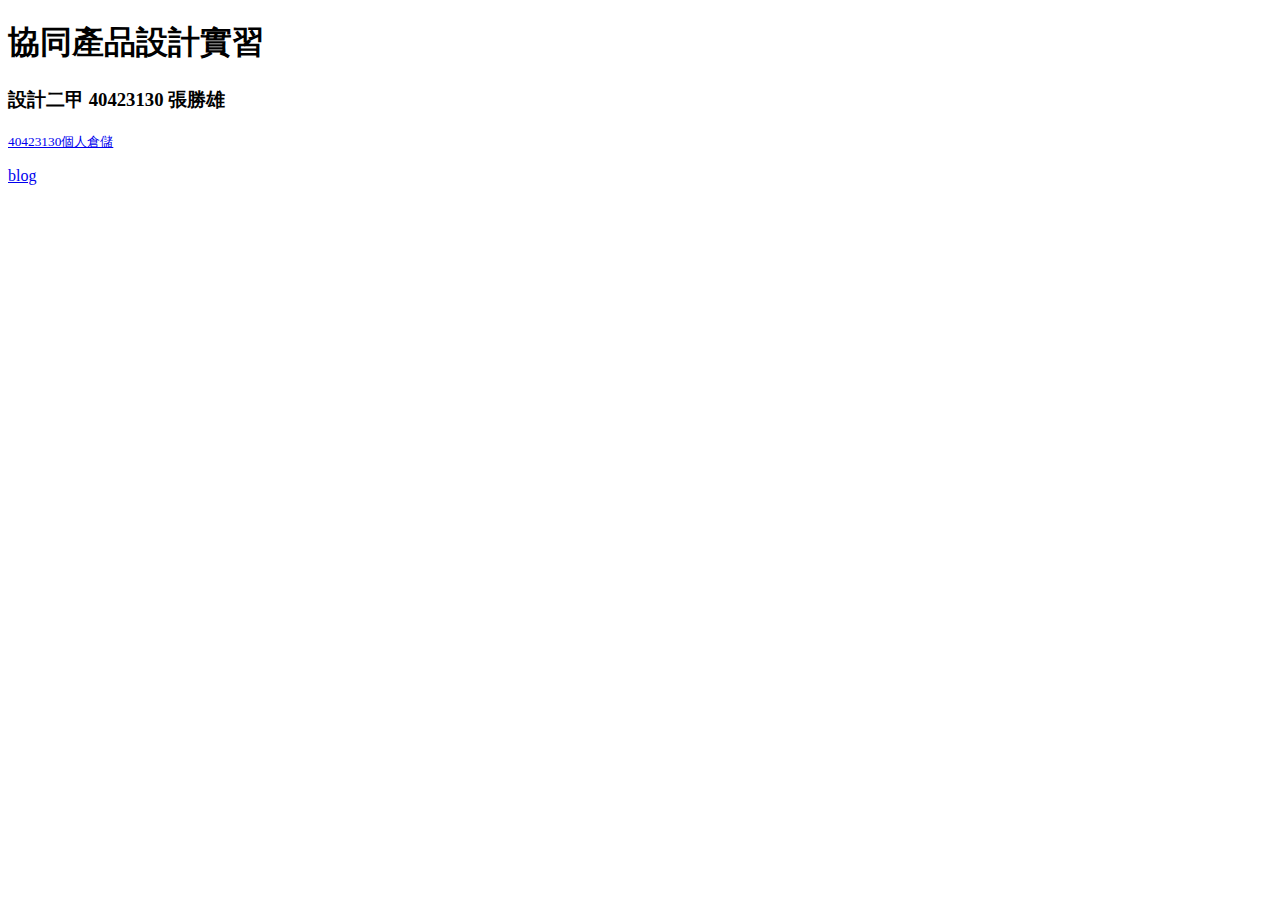
<file: index.html>
<!doctype html>
<html lang="en">

	<head>
		<meta charset="utf-8">

		<title>reveal.js – The HTML Presentation Framework</title>

		<meta name="description" content="A framework for easily creating beautiful presentations using HTML">
		<meta name="author" content="Hakim El Hattab">

		<meta name="apple-mobile-web-app-capable" content="yes">
		<meta name="apple-mobile-web-app-status-bar-style" content="black-translucent">

		<meta name="viewport" content="width=device-width, initial-scale=1.0, maximum-scale=1.0, user-scalable=no">

		<link rel="stylesheet" href="https://cad-lab.github.io/cadlab_data/reveal/css/reveal.css">
		<link rel="stylesheet" href="https://cad-lab.github.io/cadlab_data/reveal/css/theme/black.css" id="theme">

		<!-- Theme used for syntax highlighting of code -->
		<link rel="stylesheet" href="https://cad-lab.github.io/cadlab_data/reveal/lib/css/zenburn.css">

		<!-- Printing and PDF exports -->
		<script>
			var link = document.createElement( 'link' );
			link.rel = 'stylesheet';
			link.type = 'text/css';
			link.href = window.location.search.match( /print-pdf/gi ) ? 'https://cad-lab.github.io/cadlab_data/reveal/css/print/pdf.css' : 'https://cad-lab.github.io/cadlab_data/reveal/css/print/paper.css';
			document.getElementsByTagName( 'head' )[0].appendChild( link );
		</script>

		<!--[if lt IE 9]>
		<script src="https://cad-lab.github.io/cadlab_data/reveal/lib/js/html5shiv.js"></script>
		<![endif]-->
	</head>

	<body>

		<div class="reveal">

			<!-- Any section element inside of this container is displayed as a slide -->
			<div class="slides">
				<section>
					<h1>協同產品設計實習</h1>
					<h3>設計二甲 40423130 張勝雄</h3>
					<p>
						<small><a href="https://github.com/40423130/2017test">40423130個人倉儲</a></small>
	                                            </p><a href="blog/index.html">blog</a>
</section>
                
<section>
<section data-markdown>
    <script type="text/template">
# 第一週作業
<p>利用solvespace及onshape組裝四連桿機構</p>
    </script>
</section>


						
<section data-markdown>
    <script type="text/template">
# solvespace組裝影片
<iframe width="854" height="480" src="https://www.youtube.com/embed/MS36m5YZ5r0" frameborder="0" allowfullscreen></iframe>
    </script>
</section>

<section data-markdown>
    <script type="text/template">
    # 零件1
<iframe width="854" height="480" src="https://www.youtube.com/embed/KdGn9Vk2Y3Q" frameborder="0" allowfullscreen></iframe>
    </script>
</section>

<section data-markdown>
    <script type="text/template">
    # 零件2
<iframe width="854" height="480" src="https://www.youtube.com/embed/agERMm65t4I" frameborder="0" allowfullscreen></iframe>
    </script>
</section>

<section data-markdown>
    <script type="text/template">
    # 零件3
<iframe width="854" height="480" src="https://www.youtube.com/embed/Vd81zG3z4Ag" frameborder="0" allowfullscreen></iframe>
    </script>
</section>

<section data-markdown>
    <script type="text/template">
    # 組裝
<iframe width="854" height="480" src="https://www.youtube.com/embed/3G59oVs3deY" frameborder="0" allowfullscreen></iframe>
    </script>
</section>

<section data-markdown>
    <script type="text/template">
# onshape組裝影片
<iframe width="560" height="315" src="https://www.youtube.com/embed/trCu3BvHPzo" frameborder="0" allowfullscreen></iframe>
    </script>
</section>

<section data-markdown>
    <script type="text/template">
    # 零件1

<iframe width="560" height="315" src="https://www.youtube.com/embed/yNPBH_hhcEo" frameborder="0" allowfullscreen></iframe>
    </script>
</section>

<section data-markdown>
    <script type="text/template">
    # 零件2

<iframe width="560" height="315" src="https://www.youtube.com/embed/hwO4MloPLcI" frameborder="0" allowfullscreen></iframe>
    </script>
</section>

<section data-markdown>
    <script type="text/template">
    # 零件3

<iframe width="560" height="315" src="https://www.youtube.com/embed/-b6Rp2rDQ_o" frameborder="0" allowfullscreen></iframe>
    </script>
</section>

<section data-markdown>
    <script type="text/template">
    # 組裝

<iframe width="560" height="315" src="https://www.youtube.com/embed/b8soO9ZXbFg" frameborder="0" allowfullscreen></iframe>
    </script>
</section>

<section data-markdown>
    <script type="text/template">
    # 作業心得
    <p>第一個禮拜的作業讓我複習了上學期的solvespace,繪圖及組裝的功能,還有建立小組使用到submodule指令</p>


    </script>
</section>

</section>
<section>
<section data-markdown>
    <script type="text/template">
# 第二週作業
<p>利用solvespace組立及v-rep應用</p>
    </script>
</section>

<section data-markdown>
    <script type="text/template">
# solvespace組立


    </script>
</section>


<section data-markdown>
    <script type="text/template">
# 四連桿
<iframe width="854" height="480" src="https://www.youtube.com/embed/JyfUaK-SHQg" frameborder="0" allowfullscreen></iframe>
    </script>
</section>


<section data-markdown>
    <script type="text/template">
# 零件1
<iframe width="854" height="480" src="https://www.youtube.com/embed/sEXyVwsJGJc" frameborder="0" allowfullscreen></iframe>
    </script>
</section>

<section data-markdown>
    <script type="text/template">
# 零件2和3

<iframe width="854" height="480" src="https://www.youtube.com/embed/SPavDAAwHFk" frameborder="0" allowfullscreen></iframe>
    </script>
</section>

<section data-markdown>
    <script type="text/template">
# 零件組立

<iframe width="854" height="480" src="https://www.youtube.com/embed/0qARam5ELAU" frameborder="0" allowfullscreen></iframe>
    </script>
</section>

<section data-markdown>
    <script type="text/template">
# v-rep

<iframe width="854" height="480" src="https://www.youtube.com/embed/JHbMIws6cEM" frameborder="0" allowfullscreen></iframe>
    </script>
</section>

<section data-markdown>
    <script type="text/template">
# 更改stunnel設定檔ip位址

<iframe width="560" height="315" src="https://www.youtube.com/embed/pIBRekU8XjA" frameborder="0" allowfullscreen></iframe>
    </script>
</section>

<section data-markdown>
    <script type="text/template">
# 作業心得
<p>第二個禮拜增加了v-rep,將畫好的圖轉成stl格式,匯入v-rep,製作動畫,又可以學到新的東西</p>


    </script>
</section>

</section>
<section>
<section data-markdown>
    <script type="text/template">
# 第三週作業
<p>1.翻譯影片(14-6,2)</p>
<p>2.利用solvespace組立及v-rep轉入</p>
<p>3.利用onshape組立及v-rep轉入</p>
<p>4.Solvespace 輸入三角形頂點運動軌跡</p>
    </script>
</section>

<section data-markdown>
    <script type="text/template">
#翻譯影片(14-6)
<iframe width="560" height="315" src="https://www.youtube.com/embed/fTgaulekEZ4" frameborder="0" allowfullscreen></iframe>

    </script>
</section>

<section data-markdown>
    <script type="text/template">
#翻譯影片(2)
<iframe width="560" height="315" src="https://www.youtube.com/embed/WGAmkWxPiig" frameborder="0" allowfullscreen></iframe>

    </script>
</section>

<section data-markdown>
    <script type="text/template">
##翻譯心得
經過這一次的影片翻譯,多少有加強到我的英文能力
    </script>
</section>

<section data-markdown>
    <script type="text/template">
#利用solvespace組立及v-rep轉入



    </script>
</section>

<section data-markdown>
    <script type="text/template">
##零件1
<iframe width="854" height="480" src="https://www.youtube.com/embed/sEXyVwsJGJc" frameborder="0" allowfullscreen></iframe>

    </script>
</section>

<section data-markdown>
    <script type="text/template">
##零件2,3
<iframe width="854" height="480" src="https://www.youtube.com/embed/SPavDAAwHFk" frameborder="0" allowfullscreen></iframe>


    </script>
</section>

<section data-markdown>
    <script type="text/template">
##零件組立
<iframe width="854" height="480" src="https://www.youtube.com/embed/0qARam5ELAU" frameborder="0" allowfullscreen></iframe>

    </script>
</section>

<section data-markdown>
    <script type="text/template">
##轉入v-rep
<iframe width="560" height="315" src="https://www.youtube.com/embed/8ABdfhX57SU" frameborder="0" allowfullscreen></iframe>
    </script>
</section>


<section data-markdown>
    <script type="text/template">
##心得
這一個組合圖已經連續畫了三次,非常熟悉
    </script>
</section>

<section data-markdown>
    <script type="text/template">
#利用onshape組立及v-rep轉入
    </script>
</section>

<section data-markdown>
    <script type="text/template">
##零件1
<iframe width="560" height="315" src="https://www.youtube.com/embed/TlLcfHpxGBI" frameborder="0" allowfullscreen></iframe>

    </script>
</section>

<section data-markdown>
    <script type="text/template">
##零件2
<iframe width="560" height="315" src="https://www.youtube.com/embed/gfc1LwPM01Y" frameborder="0" allowfullscreen></iframe>

    </script>
</section>

<section data-markdown>
    <script type="text/template">
##零件3
<iframe width="560" height="315" src="https://www.youtube.com/embed/esgIznC3xHE" frameborder="0" allowfullscreen></iframe>

    </script>
</section>

<section data-markdown>
    <script type="text/template">
##零件組立
<iframe width="560" height="315" src="https://www.youtube.com/embed/ftIWICMserQ" frameborder="0" allowfullscreen></iframe>

    </script>
</section>

<section data-markdown>
    <script type="text/template">
##轉入v-rep
<iframe width="560" height="315" src="https://www.youtube.com/embed/vFEVL3lMo7Q" frameborder="0" allowfullscreen></iframe>
    </script>
</section>

<section data-markdown>
    <script type="text/template">
##心得
這一次有用onshape在畫過一次,可以增進畫圖能力,又可以練到組合件
    </script>
</section>



<section data-markdown>
    <script type="text/template">
#Solvespace 輸入三角形頂點運動軌跡


    </script>
</section>

   

<section data-markdown>
    <script type="text/template">
##加入三角形並顯示路徑
<iframe width="560" height="315" src="https://www.youtube.com/embed/yjVjBbcQcYA" frameborder="0" allowfullscreen></iframe>

    </script>
</section>

<section data-markdown>
    <script type="text/template">
##利用excel測試路徑是否正確
<iframe width="560" height="315" src="https://www.youtube.com/embed/ut16AlLI3is" frameborder="0" allowfullscreen></iframe>

    </script>
</section>

<section data-markdown>
    <script type="text/template">
##四連桿機構的運動模擬

    </script>
</section>

</section>
<section>
<section data-markdown>
    <script type="text/template">
# 第四週作業
<p>1. 各組利用網誌與簡報說明安裝或使用 Hyperworks 套件過程與心得 - 課程結束前, 希望能夠使用 Hyperworks 進行連桿機構零件的應力分析與機構運動模擬.
</p>

    </script>
</section>

<section data-markdown>
    <script type="text/template">
<p>2. 平面四連桿機構的運動路徑方程式推導與網際 2D 繪圖, 方程式推導以 sympy 完成, 而 2D 繪圖則以 Brython 在各組網誌中完成. 先了解如何推導四連桿機構的運動方程式, 然後在各組網誌中完成靜態繪圖與動態模擬.

</p>
<p>3. 為各班各組在 https://mde2a2.kmol.info 主機上建立 cdbg1(完成後可直接連結至 cdbg1 倉儲, 交由組長管理) ~ cdbg8, 以及 cdag1 ~ cdag8 等線上 Fossil SCM 倉儲, 用來管理各組協同產品設計實習過程中的純文件檔案 (例如?).

</p>
<p>4.單連桿製作及導入v-rep</p>
    </script>
</section>

<section data-markdown>
    <script type="text/template">
##HYPERWORKS安裝心得
<p>我覺得這個軟體看起來功能非常強大,但是,下載的步驟真的是非常的繁雜,同一個帳號不但沒辦法同時下載HYPERWORK及套件,每當安裝一個新套件我都要再重新輸入資訊,光是這點,就覺得非常的繁雜.</p>
    </script>
</section>

<section data-markdown>
    <script type="text/template">
##HYPERWORK安裝完成開啟影片
<iframe width="560" height="315" src="https://www.youtube.com/embed/Cnwr_1R02O8" frameborder="0" allowfullscreen></iframe>
    </script>
</section>

<section data-markdown>
    <script type="text/template">
##SOLIDTHINKING下載安裝影片1
<iframe width="560" height="315" src="https://www.youtube.com/embed/Pi-yj1aOYIY" frameborder="0" allowfullscreen></iframe>
    </script>
</section>

<section data-markdown>
    <script type="text/template">
##SOLIDTHINKING下載安裝影片2
<iframe width="560" height="315" src="https://www.youtube.com/embed/NUZcSrdiZ3Q" frameborder="0" allowfullscreen></iframe>
    </script>
</section>

<section data-markdown>
    <script type="text/template">
##SOLIDTHINKING下載安裝影片3
<iframe width="560" height="315" src="https://www.youtube.com/embed/N5pdNQoJXQM" frameborder="0" allowfullscreen></iframe>
    </script>
</section>

<section data-markdown>
    <script type="text/template">
##FEKO下載安裝影片

    </script>
</section>

<section data-markdown>
    <script type="text/template">
##四連桿機構的運動路徑方程式推導
<p>PLLP 方程式推導</p>
<p>已知 Point a, Length ac, Length cb 與 Point b, 求 c 點座標.</p>

    </script>
</section>

<section data-markdown>
    <script type="text/template">
PLLP
from sympy import symbols, sqrt, solve, cos, sin, Abs

 inputs
ax, ay, bx, by, ac, cb = symbols('ax ay bx by ac cb')
intermediate variables
ab, dab, bac, degree= symbols('ab dab bac degree')
ad, bd = symbols('ad bd')
outputs
cx, cy = symbols('cx cy')
從 a, b 點座標求 ab
ab = sqrt((ax-bx)**2+(ay-by)**2)
從三角形已知三邊長, 求解 cx, cy
data = solve([ac**2-((ax-cx)**2+(ay-cy)**2), cb**2-((cx-bx)**2+(cy-by)**2)], [cx, cy])
第1組解
print("cx = ", data[0][0])
print("cy = ", data[0][1])
第2組解
print("cx = ", data[1][0])
print("cy = ", data[1][1])
</pre>
    </script>
</section>

<section data-markdown>
    <script type="text/template">

<p>數值分析驗證程式碼:</p>
<pre class="brush: python">
from math import pi, cos, sin, sqrt, acos

radian = 180/pi
degree = pi/180

PLAP
def plap(ax, ay, ac, bac, bx, by, pos):
    if pos == 0:
        cx= ac*cos(bac - acos((ax**2 - 2*ax*bx + ay**2 - 2*ay*by + bx**2 + by**2 + abs(ax - bx)**2 - abs(ay - by)**2)/(2*sqrt(ax**2 - 2*ax*bx + ay**2 - 2*ay*by + bx**2 + by**2)*abs(ax - bx)))) + ax 
        cy= ac*sin(bac - acos((ax**2 - 2*ax*bx + ay**2 - 2*ay*by + bx**2 + by**2 + abs(ax - bx)**2 - abs(ay - by)**2)/(2*sqrt(ax**2 - 2*ax*bx + ay**2 - 2*ay*by + bx**2 + by**2)*abs(ax - bx)))) + ay
    else:
        cx= ac*cos(bac + acos((ax**2 - 2*ax*bx + ay**2 - 2*ay*by + bx**2 + by**2 + abs(ax - bx)**2 - abs(ay - by)**2)/(2*sqrt(ax**2 - 2*ax*bx + ay**2 - 2*ay*by + bx**2 + by**2)*abs(ax - bx)))) + ax 
        cy= ac*sin(bac + acos((ax**2 - 2*ax*bx + ay**2 - 2*ay*by + bx**2 + by**2 + abs(ax - bx)**2 - abs(ay - by)**2)/(2*sqrt(ax**2 - 2*ax*bx + ay**2 - 2*ay*by + bx**2 + by**2)*abs(ax - bx)))) + ay
    return cx, cy
</pre>
    </script>
</section>



    <section data-markdown>
    <script type="text/template">
##線上 Fossil SCM 倉儲
<a href="https://mde2a2.kmol.info/cdag1/home">cdag1</a>
<p>線上倉儲可儲存三種不同格式的檔案</p>
<p>第一種:Fossil Wiki</p>
<p>Fossil 是一個分散式版本控制系統、缺陷跟蹤管理系統以及在軟體開發中使用的wiki軟體伺服器，它由D.理察·希普建立</p>


    </script>
</section>

  <section data-markdown>
    <script type="text/template">
<p>第二種:Markdown</p>
<p>Markdown的目標是實現「易讀易寫」。

不過最需要強調的便是它的可讀性。一份使用Markdown格式撰寫的文件應該可以直接以純文字發佈，並且看起來不會像是由許多標籤或是格式指令所構成。Markdown語法受到一些既有text-to-HTML格式的影響，包括Setext、atx、Textile、reStructuredText、Grutatext 和 EtText，然而最大靈感來源其實是純文字的電子郵件格式。</p>

<p>第三種:plain text(純文本)</p>
<p>在計算中，純文本是僅表示可讀材料的字符但不表示其圖形表示的數據（例如文件內容），也不表示其他對象（圖像等）</p>

    </script>
</section>

    <section data-markdown>
    <script type="text/template">
##4.單連桿製作及導入v-rep
    </script>
</section>


    <section data-markdown>
    <script type="text/template">
##零件1
<iframe width="560" height="315" src="https://www.youtube.com/embed/Qw4bFaqjJl8" frameborder="0" allowfullscreen></iframe>

    </script>
</section>

<section data-markdown>
    <script type="text/template">
##零件2
<iframe width="560" height="315" src="https://www.youtube.com/embed/H6ZyaANnQ54" frameborder="0" allowfullscreen></iframe>

    </script>
</section>

<section data-markdown>
    <script type="text/template">
##零件3
<iframe width="560" height="315" src="https://www.youtube.com/embed/kOu4sZxYLz0" frameborder="0" allowfullscreen></iframe>
    </script>
</section>

<section data-markdown>
    <script type="text/template">
##組裝
<iframe width="560" height="315" src="https://www.youtube.com/embed/-Kw6ompX-kA" frameborder="0" allowfullscreen></iframe>
    </script>
</section>

<section data-markdown>
    <script type="text/template">
##導入v-rep
<iframe width="560" height="315" src="https://www.youtube.com/embed/z0dhDgHypa4" frameborder="0" allowfullscreen></iframe>
    </script>
</section>

<section data-markdown>
    <script type="text/template">
##單連桿模擬
<iframe width="560" height="315" src="https://www.youtube.com/embed/-d8hD60AhXk" frameborder="0" allowfullscreen></iframe>
    </script>
</section>

</section>
<section>
<section data-markdown>
    <script type="text/template">
# 第五週作業
<p>單連桿運動設定</p>

    </script>
</section>

<section data-markdown>
    <script type="text/template">
##單連桿模擬
<iframe width="560" height="315" src="https://www.youtube.com/embed/-d8hD60AhXk" frameborder="0" allowfullscreen></iframe>
    </script>
</section>

<section data-markdown>
    <script type="text/template">
##心得:一開始在看老師做的單連桿運動,覺得很沒有頭緒,後來自己做過以後,其實好像不會很難.
  </script>
</section>

</section>
<section>
<section data-markdown>
    <script type="text/template">
# 第六週作業
<p>1.利用onshape畫出四連桿以及八連桿</p>
<p>2.將畫好的零件利用v-rep做連桿動作模擬</p>

 </script>
</section>

<section data-markdown>
    <script type="text/template">
##利用onshape畫出四連桿
  </script>
</section>


<section data-markdown>
    <script type="text/template">
##四連桿零件繪製
<iframe width="854" height="480" src="https://www.youtube.com/embed/10anXFJEKFU" frameborder="0" allowfullscreen></iframe>
  </script>
</section>

<section data-markdown>
    <script type="text/template">
##四連桿零件組合
<iframe width="854" height="480" src="https://www.youtube.com/embed/ROYOwp8YztU" frameborder="0" allowfullscreen></iframe>
  </script>
</section>

<section data-markdown>
    <script type="text/template">
##四連桿動作模擬
<iframe width="854" height="480" src="https://www.youtube.com/embed/eLmBwPT2byk" frameborder="0" allowfullscreen></iframe>
  </script>
</section>

<section data-markdown>
    <script type="text/template">
##八連桿零件繪製(1)
<iframe width="854" height="480" src="https://www.youtube.com/embed/SKmf8IC9Qg8" frameborder="0" allowfullscreen></iframe>
  </script>
</section>

<section data-markdown>
    <script type="text/template">
##八連桿零件繪製(2)
<iframe width="854" height="480" src="https://www.youtube.com/embed/bviJHLS75N0" frameborder="0" allowfullscreen></iframe>
  </script>
</section>

<section data-markdown>
    <script type="text/template">
##八連桿零件組合
<iframe width="854" height="480" src="https://www.youtube.com/embed/zklviILio1k" frameborder="0" allowfullscreen></iframe>
  </script>
</section>

<section data-markdown>
    <script type="text/template">
##八連桿動作模擬
<iframe width="854" height="480" src="https://www.youtube.com/embed/In2eRi1z6to" frameborder="0" allowfullscreen></iframe>
  </script>
</section>

<section data-markdown>
    <script type="text/template">
##心得
<p>在繪製八連桿及組合的時候花了非常多的時間,尤其是利用v-rep做動作模擬的時候經過很嘟的失敗才將連桿動作模擬調整好,最困難的部份我覺得是八連桿在調整各個桿件中的位置,一個調整不好可能會讓桿件整個失靈.</p>

  </script>
</section>







				
                              
				

					
				
			</div>

		</div>

		<script src="https://cad-lab.github.io/cadlab_data/reveal/lib/js/head.min.js"></script>
		<script src="https://cad-lab.github.io/cadlab_data/reveal/js/reveal.js"></script>

		<script>

			// More info https://github.com/hakimel/reveal.js#configuration
			Reveal.initialize({
				controls: true,
				progress: true,
				history: true,
				center: true,

				transition: 'slide', // none/fade/slide/convex/concave/zoom

				// More info https://github.com/hakimel/reveal.js#dependencies
				dependencies: [
					{ src: 'https://cad-lab.github.io/cadlab_data/reveal/lib/js/classList.js', condition: function() { return !document.body.classList; } },
					{ src: 'https://cad-lab.github.io/cadlab_data/reveal/plugin/markdown/marked.js', condition: function() { return !!document.querySelector( '[data-markdown]' ); } },
					{ src: 'https://cad-lab.github.io/cadlab_data/reveal/plugin/markdown/markdown.js', condition: function() { return !!document.querySelector( '[data-markdown]' ); } },
					{ src: 'https://cad-lab.github.io/cadlab_data/reveal/plugin/highlight/highlight.js', async: true, callback: function() { hljs.initHighlightingOnLoad(); } },
					{ src: 'https://cad-lab.github.io/cadlab_data/reveal/plugin/zoom-js/zoom.js', async: true },
					{ src: 'https://cad-lab.github.io/cadlab_data/reveal/plugin/notes/notes.js', async: true }
				]
			});

		</script>

	</body>
</html>
</file>
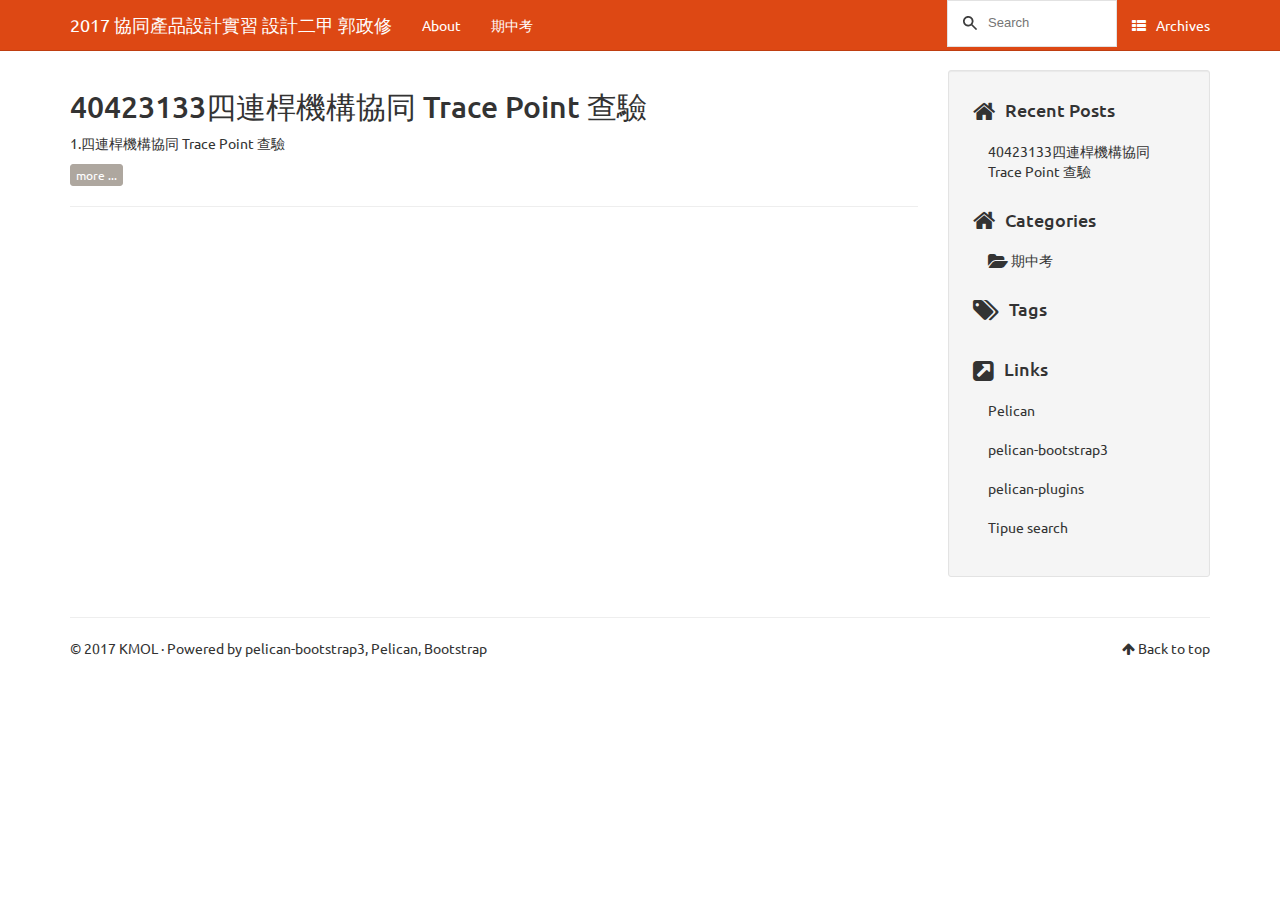
<file: blog/index.html>
<!DOCTYPE html>
<html lang="en"
>
<head>
    <title>2017 協同產品設計實習 設計二甲 郭政修</title>
    <!-- Using the latest rendering mode for IE -->
    <meta http-equiv="X-UA-Compatible" content="IE=edge">
    <meta charset="utf-8">
    <meta name="viewport" content="width=device-width, initial-scale=1.0">




<style type="text/css">

/*some stuff for output/input prompts*/
div.cell{border:1px solid transparent;display:-webkit-box;-webkit-box-orient:vertical;-webkit-box-align:stretch;display:-moz-box;-moz-box-orient:vertical;-moz-box-align:stretch;display:box;box-orient:vertical;box-align:stretch;display:flex;flex-direction:column;align-items:stretch}div.cell.selected{border-radius:4px;border:thin #ababab solid}
div.cell.edit_mode{border-radius:4px;border:thin #008000 solid}
div.cell{width:100%;padding:5px 5px 5px 0;margin:0;outline:none}
div.prompt{min-width:11ex;padding:.4em;margin:0;font-family:monospace;text-align:right;line-height:1.21429em}
@media (max-width:480px){div.prompt{text-align:left}}div.inner_cell{display:-webkit-box;-webkit-box-orient:vertical;-webkit-box-align:stretch;display:-moz-box;-moz-box-orient:vertical;-moz-box-align:stretch;display:box;box-orient:vertical;box-align:stretch;display:flex;flex-direction:column;align-items:stretch;-webkit-box-flex:1;-moz-box-flex:1;box-flex:1;flex:1}
div.input_area{border:1px solid #cfcfcf;border-radius:4px;background:#f7f7f7;line-height:1.21429em}
div.prompt:empty{padding-top:0;padding-bottom:0}
div.input{page-break-inside:avoid;display:-webkit-box;-webkit-box-orient:horizontal;-webkit-box-align:stretch;display:-moz-box;-moz-box-orient:horizontal;-moz-box-align:stretch;display:box;box-orient:horizontal;box-align:stretch;}
div.inner_cell{width:90%;}
div.input_area{border:1px solid #cfcfcf;border-radius:4px;background:#f7f7f7;}
div.input_prompt{color:navy;border-top:1px solid transparent;}
div.output_wrapper{margin-top:5px;position:relative;display:-webkit-box;-webkit-box-orient:vertical;-webkit-box-align:stretch;display:-moz-box;-moz-box-orient:vertical;-moz-box-align:stretch;display:box;box-orient:vertical;box-align:stretch;width:100%;}
div.output_scroll{height:24em;width:100%;overflow:auto;border-radius:4px;-webkit-box-shadow:inset 0 2px 8px rgba(0, 0, 0, 0.8);-moz-box-shadow:inset 0 2px 8px rgba(0, 0, 0, 0.8);box-shadow:inset 0 2px 8px rgba(0, 0, 0, 0.8);}
div.output_collapsed{margin:0px;padding:0px;display:-webkit-box;-webkit-box-orient:vertical;-webkit-box-align:stretch;display:-moz-box;-moz-box-orient:vertical;-moz-box-align:stretch;display:box;box-orient:vertical;box-align:stretch;width:100%;}
div.out_prompt_overlay{height:100%;padding:0px 0.4em;position:absolute;border-radius:4px;}
div.out_prompt_overlay:hover{-webkit-box-shadow:inset 0 0 1px #000000;-moz-box-shadow:inset 0 0 1px #000000;box-shadow:inset 0 0 1px #000000;background:rgba(240, 240, 240, 0.5);}
div.output_prompt{color:darkred;}

a.anchor-link:link{text-decoration:none;padding:0px 20px;visibility:hidden;}
h1:hover .anchor-link,h2:hover .anchor-link,h3:hover .anchor-link,h4:hover .anchor-link,h5:hover .anchor-link,h6:hover .anchor-link{visibility:visible;}
/* end stuff for output/input prompts*/


.highlight-ipynb .hll { background-color: #ffffcc }
.highlight-ipynb  { background: #f8f8f8; }
.highlight-ipynb .c { color: #408080; font-style: italic } /* Comment */
.highlight-ipynb .err { border: 1px solid #FF0000 } /* Error */
.highlight-ipynb .k { color: #008000; font-weight: bold } /* Keyword */
.highlight-ipynb .o { color: #666666 } /* Operator */
.highlight-ipynb .cm { color: #408080; font-style: italic } /* Comment.Multiline */
.highlight-ipynb .cp { color: #BC7A00 } /* Comment.Preproc */
.highlight-ipynb .c1 { color: #408080; font-style: italic } /* Comment.Single */
.highlight-ipynb .cs { color: #408080; font-style: italic } /* Comment.Special */
.highlight-ipynb .gd { color: #A00000 } /* Generic.Deleted */
.highlight-ipynb .ge { font-style: italic } /* Generic.Emph */
.highlight-ipynb .gr { color: #FF0000 } /* Generic.Error */
.highlight-ipynb .gh { color: #000080; font-weight: bold } /* Generic.Heading */
.highlight-ipynb .gi { color: #00A000 } /* Generic.Inserted */
.highlight-ipynb .go { color: #888888 } /* Generic.Output */
.highlight-ipynb .gp { color: #000080; font-weight: bold } /* Generic.Prompt */
.highlight-ipynb .gs { font-weight: bold } /* Generic.Strong */
.highlight-ipynb .gu { color: #800080; font-weight: bold } /* Generic.Subheading */
.highlight-ipynb .gt { color: #0044DD } /* Generic.Traceback */
.highlight-ipynb .kc { color: #008000; font-weight: bold } /* Keyword.Constant */
.highlight-ipynb .kd { color: #008000; font-weight: bold } /* Keyword.Declaration */
.highlight-ipynb .kn { color: #008000; font-weight: bold } /* Keyword.Namespace */
.highlight-ipynb .kp { color: #008000 } /* Keyword.Pseudo */
.highlight-ipynb .kr { color: #008000; font-weight: bold } /* Keyword.Reserved */
.highlight-ipynb .kt { color: #B00040 } /* Keyword.Type */
.highlight-ipynb .m { color: #666666 } /* Literal.Number */
.highlight-ipynb .s { color: #BA2121 } /* Literal.String */
.highlight-ipynb .na { color: #7D9029 } /* Name.Attribute */
.highlight-ipynb .nb { color: #008000 } /* Name.Builtin */
.highlight-ipynb .nc { color: #0000FF; font-weight: bold } /* Name.Class */
.highlight-ipynb .no { color: #880000 } /* Name.Constant */
.highlight-ipynb .nd { color: #AA22FF } /* Name.Decorator */
.highlight-ipynb .ni { color: #999999; font-weight: bold } /* Name.Entity */
.highlight-ipynb .ne { color: #D2413A; font-weight: bold } /* Name.Exception */
.highlight-ipynb .nf { color: #0000FF } /* Name.Function */
.highlight-ipynb .nl { color: #A0A000 } /* Name.Label */
.highlight-ipynb .nn { color: #0000FF; font-weight: bold } /* Name.Namespace */
.highlight-ipynb .nt { color: #008000; font-weight: bold } /* Name.Tag */
.highlight-ipynb .nv { color: #19177C } /* Name.Variable */
.highlight-ipynb .ow { color: #AA22FF; font-weight: bold } /* Operator.Word */
.highlight-ipynb .w { color: #bbbbbb } /* Text.Whitespace */
.highlight-ipynb .mf { color: #666666 } /* Literal.Number.Float */
.highlight-ipynb .mh { color: #666666 } /* Literal.Number.Hex */
.highlight-ipynb .mi { color: #666666 } /* Literal.Number.Integer */
.highlight-ipynb .mo { color: #666666 } /* Literal.Number.Oct */
.highlight-ipynb .sb { color: #BA2121 } /* Literal.String.Backtick */
.highlight-ipynb .sc { color: #BA2121 } /* Literal.String.Char */
.highlight-ipynb .sd { color: #BA2121; font-style: italic } /* Literal.String.Doc */
.highlight-ipynb .s2 { color: #BA2121 } /* Literal.String.Double */
.highlight-ipynb .se { color: #BB6622; font-weight: bold } /* Literal.String.Escape */
.highlight-ipynb .sh { color: #BA2121 } /* Literal.String.Heredoc */
.highlight-ipynb .si { color: #BB6688; font-weight: bold } /* Literal.String.Interpol */
.highlight-ipynb .sx { color: #008000 } /* Literal.String.Other */
.highlight-ipynb .sr { color: #BB6688 } /* Literal.String.Regex */
.highlight-ipynb .s1 { color: #BA2121 } /* Literal.String.Single */
.highlight-ipynb .ss { color: #19177C } /* Literal.String.Symbol */
.highlight-ipynb .bp { color: #008000 } /* Name.Builtin.Pseudo */
.highlight-ipynb .vc { color: #19177C } /* Name.Variable.Class */
.highlight-ipynb .vg { color: #19177C } /* Name.Variable.Global */
.highlight-ipynb .vi { color: #19177C } /* Name.Variable.Instance */
.highlight-ipynb .il { color: #666666 } /* Literal.Number.Integer.Long */
</style>

<style type="text/css">
/* Overrides of notebook CSS for static HTML export */
div.entry-content {
  overflow: visible;
  padding: 8px;
}
.input_area {
  padding: 0.2em;
}

a.heading-anchor {
 white-space: normal;
}

.rendered_html
code {
 font-size: .8em;
}

pre.ipynb {
  color: black;
  background: #f7f7f7;
  border: none;
  box-shadow: none;
  margin-bottom: 0;
  padding: 0;
  margin: 0px;
  font-size: 13px;
}

/* remove the prompt div from text cells */
div.text_cell .prompt {
    display: none;
}

/* remove horizontal padding from text cells, */
/* so it aligns with outer body text */
div.text_cell_render {
    padding: 0.5em 0em;
}

img.anim_icon{padding:0; border:0; vertical-align:middle; -webkit-box-shadow:none; -box-shadow:none}
</style>

<script src="http://cdn.mathjax.org/mathjax/latest/MathJax.js?config=TeX-AMS_HTML" type="text/javascript"></script>
<script type="text/javascript">
init_mathjax = function() {
    if (window.MathJax) {
        // MathJax loaded
        MathJax.Hub.Config({
            tex2jax: {
                inlineMath: [ ['$','$'], ["\\(","\\)"] ],
                displayMath: [ ['$$','$$'], ["\\[","\\]"] ]
            },
            displayAlign: 'left', // Change this to 'center' to center equations.
            "HTML-CSS": {
                styles: {'.MathJax_Display': {"margin": 0}}
            }
        });
        MathJax.Hub.Queue(["Typeset",MathJax.Hub]);
    }
}
init_mathjax();
</script>

<link rel="canonical" href=".">
        <meta name="author" content="KMOL" />

    <!-- Open Graph tags -->
        <meta property="og:site_name" content="2017 協同產品設計實習 設計二甲 郭政修" />
        <meta property="og:type" content="website"/>
        <meta property="og:title" content="2017 協同產品設計實習 設計二甲 郭政修"/>
        <meta property="og:url" content="."/>
        <meta property="og:description" content="2017 協同產品設計實習 設計二甲 郭政修"/>


    <!-- Bootstrap -->
        <link rel="stylesheet" href="./theme/css/bootstrap.united.min.css" type="text/css"/>
    <link href="./theme/css/font-awesome.min.css" rel="stylesheet">

    <link href="./theme/css/pygments/monokai.css" rel="stylesheet">
    <link href="./theme/tipuesearch/tipuesearch.css" rel="stylesheet">
    <link rel="stylesheet" href="./theme/css/style.css" type="text/css"/>

        <link href="./feeds/all.atom.xml" type="application/atom+xml" rel="alternate"
              title="2017 協同產品設計實習 設計二甲 郭政修 ATOM Feed"/>

<script type="text/javascript" src="http://coursemdetw.github.io/project_site_files/files/syntaxhighlighter/shCore.js"></script>
<script type="text/javascript" src="http://coursemdetw.github.io/project_site_files/files/syntaxhighlighter/shBrushJScript.js"></script>
<script type="text/javascript" src="http://coursemdetw.github.io/project_site_files/files/syntaxhighlighter/shBrushJava.js"></script>
<script type="text/javascript" src="http://coursemdetw.github.io/project_site_files/files/syntaxhighlighter/shBrushPython.js"></script>
<script type="text/javascript" src="http://coursemdetw.github.io/project_site_files/files/syntaxhighlighter/shBrushSql.js"></script>
<script type="text/javascript" src="http://coursemdetw.github.io/project_site_files/files/syntaxhighlighter/shBrushXml.js"></script>
<script type="text/javascript" src="http://coursemdetw.github.io/project_site_files/files/syntaxhighlighter/shBrushPhp.js"></script>
<script type="text/javascript" src="http://coursemdetw.github.io/project_site_files/files/syntaxhighlighter/shBrushCpp.js"></script>
<script type="text/javascript" src="http://coursemdetw.github.io/project_site_files/files/syntaxhighlighter/shBrushCss.js"></script>
<script type="text/javascript" src="http://coursemdetw.github.io/project_site_files/files/syntaxhighlighter/shBrushCSharp.js"></script>
<script type="text/javascript" src="http://coursemdetw.github.io/project_site_files/files/syntaxhighlighter/shBrushBash.js"></script>
<script type='text/javascript'>
	(function(){
		var corecss = document.createElement('link');
		var themecss = document.createElement('link');
		var corecssurl = "http://chiamingyen.github.io/kmolab_data/files/syntaxhighlighter/css/shCore.css";
		if ( corecss.setAttribute ) {
				corecss.setAttribute( "rel", "stylesheet" );
				corecss.setAttribute( "type", "text/css" );
				corecss.setAttribute( "href", corecssurl );
		} else {
				corecss.rel = "stylesheet";
				corecss.href = corecssurl;
		}
		document.getElementsByTagName("head")[0].insertBefore( corecss, document.getElementById("syntaxhighlighteranchor") );
		var themecssurl = "http://chiamingyen.github.io/kmolab_data/files/syntaxhighlighter/css/shThemeDefault.css?ver=3.0.9b";
		if ( themecss.setAttribute ) {
				themecss.setAttribute( "rel", "stylesheet" );
				themecss.setAttribute( "type", "text/css" );
				themecss.setAttribute( "href", themecssurl );
		} else {
				themecss.rel = "stylesheet";
				themecss.href = themecssurl;
		}
		//document.getElementById("syntaxhighlighteranchor").appendChild(themecss);
		document.getElementsByTagName("head")[0].insertBefore( themecss, document.getElementById("syntaxhighlighteranchor") );
	})();
	SyntaxHighlighter.config.strings.expandSource = '+ expand source';
	SyntaxHighlighter.config.strings.help = '?';
	SyntaxHighlighter.config.strings.alert = 'SyntaxHighlighter\n\n';
	SyntaxHighlighter.config.strings.noBrush = 'Can\'t find brush for: ';
	SyntaxHighlighter.config.strings.brushNotHtmlScript = 'Brush wasn\'t configured for html-script option: ';
	SyntaxHighlighter.defaults['pad-line-numbers'] = false;
	SyntaxHighlighter.defaults['toolbar'] = false;
	SyntaxHighlighter.all();
</script>

</head>
<body>

<div class="navbar navbar-default navbar-fixed-top" role="navigation">
	<div class="container">
        <div class="navbar-header">
            <button type="button" class="navbar-toggle" data-toggle="collapse" data-target=".navbar-ex1-collapse">
                <span class="sr-only">Toggle navigation</span>
                <span class="icon-bar"></span>
                <span class="icon-bar"></span>
                <span class="icon-bar"></span>
            </button>
            <a href="./" class="navbar-brand">
2017 協同產品設計實習 設計二甲 郭政修            </a>
        </div>
        <div class="collapse navbar-collapse navbar-ex1-collapse">
            <ul class="nav navbar-nav">
                         <li><a href="./pages/about/">
                             About
                          </a></li>
                        <li >
                            <a href="./category/qi-zhong-kao.html">期中考</a>
                        </li>
            </ul>
            <ul class="nav navbar-nav navbar-right">
              <li><span>
                <form class="navbar-search" action="./search.html">
                  <input type="text" class="search-query" placeholder="Search" name="q" id="tipue_search_input" required>
                </form></span>
              </li>
              <li><a href="./archives.html"><i class="fa fa-th-list"></i><span class="icon-label">Archives</span></a></li>
            </ul>
        </div>
        <!-- /.navbar-collapse -->
    </div>
</div> <!-- /.navbar -->
<!-- Banner -->
<!-- End Banner -->
<div class="container">
    <div class="row">
        <div class="col-sm-9">

            <article>
                <h2><a href="./40423133si-lian-gan-ji-gou-xie-tong-trace-point-cha-yan.html">40423133四連桿機構協同 Trace Point 查驗</a></h2>
                <div class="summary"><p>1.四連桿機構協同 Trace Point 查驗</p>

                    <a class="btn btn-default btn-xs" href="./40423133si-lian-gan-ji-gou-xie-tong-trace-point-cha-yan.html">more ...</a>
                </div>
            </article>
            <hr/>

        </div>
        <div class="col-sm-3" id="sidebar">
            <aside>

<section class="well well-sm">
    <ul class="list-group list-group-flush">

            <li class="list-group-item"><h4><i class="fa fa-home fa-lg"></i><span class="icon-label">Recent Posts</span></h4>
                <ul class="list-group" id="recentposts">
                    <li class="list-group-item">
                        <a href="./40423133si-lian-gan-ji-gou-xie-tong-trace-point-cha-yan.html">
                            40423133四連桿機構協同 Trace Point 查驗
                        </a>
                    </li>
                </ul>
            </li>

            <li class="list-group-item"><a href="./categories.html"><h4><i class="fa fa-home fa-lg"></i><span class="icon-label">Categories</span></h4></a>
                <ul class="list-group" id="categories">
                    <li class="list-group-item">
                        <a href="./category/qi-zhong-kao.html">
                            <i class="fa fa-folder-open fa-lg"></i> 期中考
                        </a>
                    </li>
                </ul>
            </li>

            <li class="list-group-item"><a href="./tags.html"><h4><i class="fa fa-tags fa-lg"></i><span class="icon-label">Tags</span></h4></a>
                <ul class="list-group list-inline tagcloud" id="tags">
                </ul>
            </li>
    <li class="list-group-item"><h4><i class="fa fa-external-link-square fa-lg"></i><span class="icon-label">Links</span></h4>
      <ul class="list-group" id="links">
        <li class="list-group-item">
            <a href="http://getpelican.com/" target="_blank">
                Pelican
            </a>
        </li>
        <li class="list-group-item">
            <a href="https://github.com/DandyDev/pelican-bootstrap3/" target="_blank">
                pelican-bootstrap3
            </a>
        </li>
        <li class="list-group-item">
            <a href="https://github.com/getpelican/pelican-plugins" target="_blank">
                pelican-plugins
            </a>
        </li>
        <li class="list-group-item">
            <a href="https://github.com/Tipue/Tipue-Search" target="_blank">
                Tipue search
            </a>
        </li>
      </ul>
    </li>
    </ul>
</section>
            </aside>
        </div>
    </div>
</div>
<footer>
   <div class="container">
      <hr>
      <div class="row">
         <div class="col-xs-10">&copy; 2017 KMOL
            &middot; Powered by <a href="https://github.com/DandyDev/pelican-bootstrap3" target="_blank">pelican-bootstrap3</a>,
            <a href="http://docs.getpelican.com/" target="_blank">Pelican</a>,
            <a href="http://getbootstrap.com" target="_blank">Bootstrap</a>         </div>
         <div class="col-xs-2"><p class="pull-right"><i class="fa fa-arrow-up"></i> <a href="#">Back to top</a></p></div>
      </div>
   </div>
</footer>
<script src="./theme/js/jquery.min.js"></script>

<!-- Include all compiled plugins (below), or include individual files as needed -->
<script src="./theme/js/bootstrap.min.js"></script>

<!-- Enable responsive features in IE8 with Respond.js (https://github.com/scottjehl/Respond) -->
<script src="./theme/js/respond.min.js"></script>


</body>
</html>
</file>
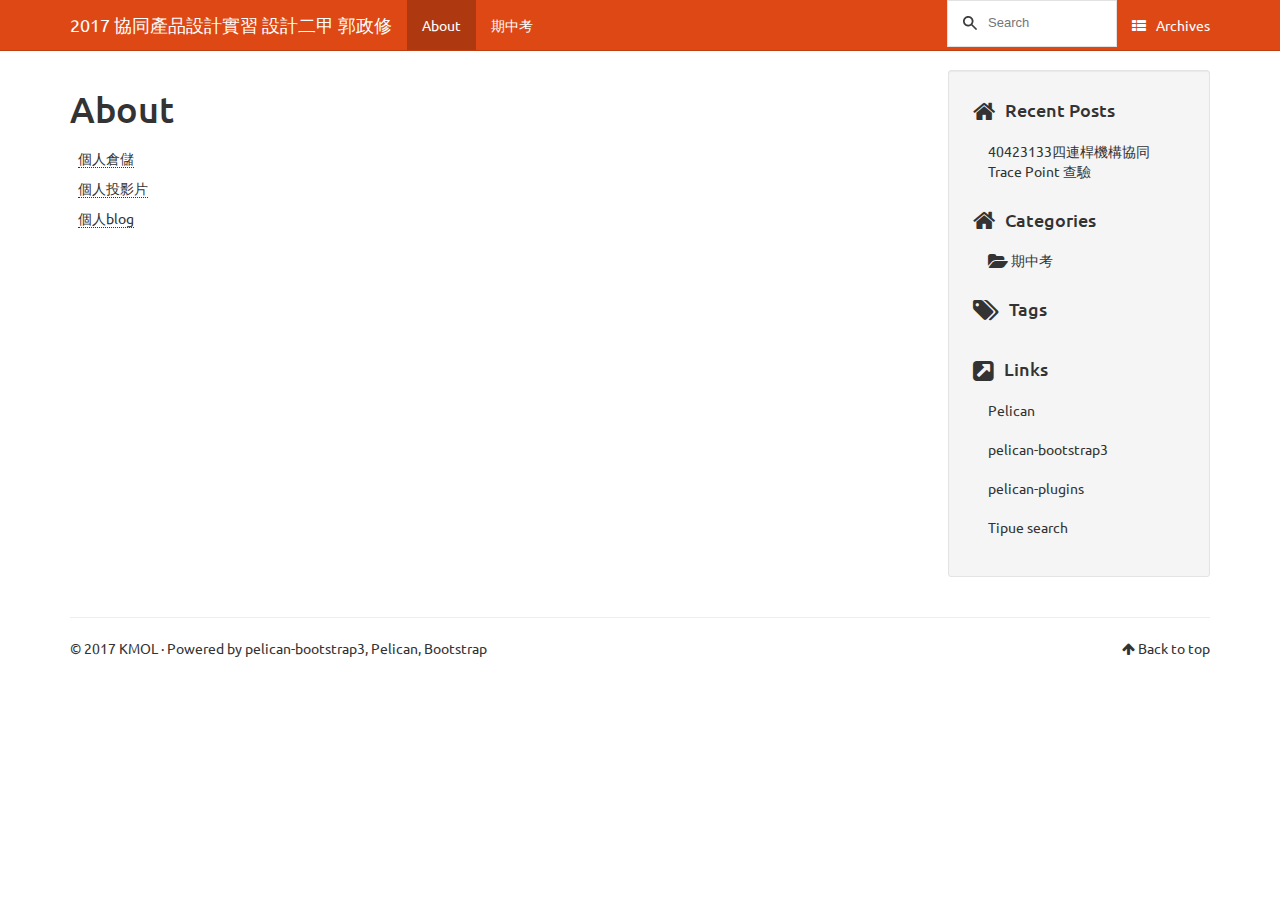
<file: blog/pages/about/index.html>
<!DOCTYPE html>
<html lang="en"
>
<head>
    <title>About - 2017 協同產品設計實習 設計二甲 郭政修</title>
    <!-- Using the latest rendering mode for IE -->
    <meta http-equiv="X-UA-Compatible" content="IE=edge">
    <meta charset="utf-8">
    <meta name="viewport" content="width=device-width, initial-scale=1.0">




<style type="text/css">

/*some stuff for output/input prompts*/
div.cell{border:1px solid transparent;display:-webkit-box;-webkit-box-orient:vertical;-webkit-box-align:stretch;display:-moz-box;-moz-box-orient:vertical;-moz-box-align:stretch;display:box;box-orient:vertical;box-align:stretch;display:flex;flex-direction:column;align-items:stretch}div.cell.selected{border-radius:4px;border:thin #ababab solid}
div.cell.edit_mode{border-radius:4px;border:thin #008000 solid}
div.cell{width:100%;padding:5px 5px 5px 0;margin:0;outline:none}
div.prompt{min-width:11ex;padding:.4em;margin:0;font-family:monospace;text-align:right;line-height:1.21429em}
@media (max-width:480px){div.prompt{text-align:left}}div.inner_cell{display:-webkit-box;-webkit-box-orient:vertical;-webkit-box-align:stretch;display:-moz-box;-moz-box-orient:vertical;-moz-box-align:stretch;display:box;box-orient:vertical;box-align:stretch;display:flex;flex-direction:column;align-items:stretch;-webkit-box-flex:1;-moz-box-flex:1;box-flex:1;flex:1}
div.input_area{border:1px solid #cfcfcf;border-radius:4px;background:#f7f7f7;line-height:1.21429em}
div.prompt:empty{padding-top:0;padding-bottom:0}
div.input{page-break-inside:avoid;display:-webkit-box;-webkit-box-orient:horizontal;-webkit-box-align:stretch;display:-moz-box;-moz-box-orient:horizontal;-moz-box-align:stretch;display:box;box-orient:horizontal;box-align:stretch;}
div.inner_cell{width:90%;}
div.input_area{border:1px solid #cfcfcf;border-radius:4px;background:#f7f7f7;}
div.input_prompt{color:navy;border-top:1px solid transparent;}
div.output_wrapper{margin-top:5px;position:relative;display:-webkit-box;-webkit-box-orient:vertical;-webkit-box-align:stretch;display:-moz-box;-moz-box-orient:vertical;-moz-box-align:stretch;display:box;box-orient:vertical;box-align:stretch;width:100%;}
div.output_scroll{height:24em;width:100%;overflow:auto;border-radius:4px;-webkit-box-shadow:inset 0 2px 8px rgba(0, 0, 0, 0.8);-moz-box-shadow:inset 0 2px 8px rgba(0, 0, 0, 0.8);box-shadow:inset 0 2px 8px rgba(0, 0, 0, 0.8);}
div.output_collapsed{margin:0px;padding:0px;display:-webkit-box;-webkit-box-orient:vertical;-webkit-box-align:stretch;display:-moz-box;-moz-box-orient:vertical;-moz-box-align:stretch;display:box;box-orient:vertical;box-align:stretch;width:100%;}
div.out_prompt_overlay{height:100%;padding:0px 0.4em;position:absolute;border-radius:4px;}
div.out_prompt_overlay:hover{-webkit-box-shadow:inset 0 0 1px #000000;-moz-box-shadow:inset 0 0 1px #000000;box-shadow:inset 0 0 1px #000000;background:rgba(240, 240, 240, 0.5);}
div.output_prompt{color:darkred;}

a.anchor-link:link{text-decoration:none;padding:0px 20px;visibility:hidden;}
h1:hover .anchor-link,h2:hover .anchor-link,h3:hover .anchor-link,h4:hover .anchor-link,h5:hover .anchor-link,h6:hover .anchor-link{visibility:visible;}
/* end stuff for output/input prompts*/


.highlight-ipynb .hll { background-color: #ffffcc }
.highlight-ipynb  { background: #f8f8f8; }
.highlight-ipynb .c { color: #408080; font-style: italic } /* Comment */
.highlight-ipynb .err { border: 1px solid #FF0000 } /* Error */
.highlight-ipynb .k { color: #008000; font-weight: bold } /* Keyword */
.highlight-ipynb .o { color: #666666 } /* Operator */
.highlight-ipynb .cm { color: #408080; font-style: italic } /* Comment.Multiline */
.highlight-ipynb .cp { color: #BC7A00 } /* Comment.Preproc */
.highlight-ipynb .c1 { color: #408080; font-style: italic } /* Comment.Single */
.highlight-ipynb .cs { color: #408080; font-style: italic } /* Comment.Special */
.highlight-ipynb .gd { color: #A00000 } /* Generic.Deleted */
.highlight-ipynb .ge { font-style: italic } /* Generic.Emph */
.highlight-ipynb .gr { color: #FF0000 } /* Generic.Error */
.highlight-ipynb .gh { color: #000080; font-weight: bold } /* Generic.Heading */
.highlight-ipynb .gi { color: #00A000 } /* Generic.Inserted */
.highlight-ipynb .go { color: #888888 } /* Generic.Output */
.highlight-ipynb .gp { color: #000080; font-weight: bold } /* Generic.Prompt */
.highlight-ipynb .gs { font-weight: bold } /* Generic.Strong */
.highlight-ipynb .gu { color: #800080; font-weight: bold } /* Generic.Subheading */
.highlight-ipynb .gt { color: #0044DD } /* Generic.Traceback */
.highlight-ipynb .kc { color: #008000; font-weight: bold } /* Keyword.Constant */
.highlight-ipynb .kd { color: #008000; font-weight: bold } /* Keyword.Declaration */
.highlight-ipynb .kn { color: #008000; font-weight: bold } /* Keyword.Namespace */
.highlight-ipynb .kp { color: #008000 } /* Keyword.Pseudo */
.highlight-ipynb .kr { color: #008000; font-weight: bold } /* Keyword.Reserved */
.highlight-ipynb .kt { color: #B00040 } /* Keyword.Type */
.highlight-ipynb .m { color: #666666 } /* Literal.Number */
.highlight-ipynb .s { color: #BA2121 } /* Literal.String */
.highlight-ipynb .na { color: #7D9029 } /* Name.Attribute */
.highlight-ipynb .nb { color: #008000 } /* Name.Builtin */
.highlight-ipynb .nc { color: #0000FF; font-weight: bold } /* Name.Class */
.highlight-ipynb .no { color: #880000 } /* Name.Constant */
.highlight-ipynb .nd { color: #AA22FF } /* Name.Decorator */
.highlight-ipynb .ni { color: #999999; font-weight: bold } /* Name.Entity */
.highlight-ipynb .ne { color: #D2413A; font-weight: bold } /* Name.Exception */
.highlight-ipynb .nf { color: #0000FF } /* Name.Function */
.highlight-ipynb .nl { color: #A0A000 } /* Name.Label */
.highlight-ipynb .nn { color: #0000FF; font-weight: bold } /* Name.Namespace */
.highlight-ipynb .nt { color: #008000; font-weight: bold } /* Name.Tag */
.highlight-ipynb .nv { color: #19177C } /* Name.Variable */
.highlight-ipynb .ow { color: #AA22FF; font-weight: bold } /* Operator.Word */
.highlight-ipynb .w { color: #bbbbbb } /* Text.Whitespace */
.highlight-ipynb .mf { color: #666666 } /* Literal.Number.Float */
.highlight-ipynb .mh { color: #666666 } /* Literal.Number.Hex */
.highlight-ipynb .mi { color: #666666 } /* Literal.Number.Integer */
.highlight-ipynb .mo { color: #666666 } /* Literal.Number.Oct */
.highlight-ipynb .sb { color: #BA2121 } /* Literal.String.Backtick */
.highlight-ipynb .sc { color: #BA2121 } /* Literal.String.Char */
.highlight-ipynb .sd { color: #BA2121; font-style: italic } /* Literal.String.Doc */
.highlight-ipynb .s2 { color: #BA2121 } /* Literal.String.Double */
.highlight-ipynb .se { color: #BB6622; font-weight: bold } /* Literal.String.Escape */
.highlight-ipynb .sh { color: #BA2121 } /* Literal.String.Heredoc */
.highlight-ipynb .si { color: #BB6688; font-weight: bold } /* Literal.String.Interpol */
.highlight-ipynb .sx { color: #008000 } /* Literal.String.Other */
.highlight-ipynb .sr { color: #BB6688 } /* Literal.String.Regex */
.highlight-ipynb .s1 { color: #BA2121 } /* Literal.String.Single */
.highlight-ipynb .ss { color: #19177C } /* Literal.String.Symbol */
.highlight-ipynb .bp { color: #008000 } /* Name.Builtin.Pseudo */
.highlight-ipynb .vc { color: #19177C } /* Name.Variable.Class */
.highlight-ipynb .vg { color: #19177C } /* Name.Variable.Global */
.highlight-ipynb .vi { color: #19177C } /* Name.Variable.Instance */
.highlight-ipynb .il { color: #666666 } /* Literal.Number.Integer.Long */
</style>

<style type="text/css">
/* Overrides of notebook CSS for static HTML export */
div.entry-content {
  overflow: visible;
  padding: 8px;
}
.input_area {
  padding: 0.2em;
}

a.heading-anchor {
 white-space: normal;
}

.rendered_html
code {
 font-size: .8em;
}

pre.ipynb {
  color: black;
  background: #f7f7f7;
  border: none;
  box-shadow: none;
  margin-bottom: 0;
  padding: 0;
  margin: 0px;
  font-size: 13px;
}

/* remove the prompt div from text cells */
div.text_cell .prompt {
    display: none;
}

/* remove horizontal padding from text cells, */
/* so it aligns with outer body text */
div.text_cell_render {
    padding: 0.5em 0em;
}

img.anim_icon{padding:0; border:0; vertical-align:middle; -webkit-box-shadow:none; -box-shadow:none}
</style>

<script src="http://cdn.mathjax.org/mathjax/latest/MathJax.js?config=TeX-AMS_HTML" type="text/javascript"></script>
<script type="text/javascript">
init_mathjax = function() {
    if (window.MathJax) {
        // MathJax loaded
        MathJax.Hub.Config({
            tex2jax: {
                inlineMath: [ ['$','$'], ["\\(","\\)"] ],
                displayMath: [ ['$$','$$'], ["\\[","\\]"] ]
            },
            displayAlign: 'left', // Change this to 'center' to center equations.
            "HTML-CSS": {
                styles: {'.MathJax_Display': {"margin": 0}}
            }
        });
        MathJax.Hub.Queue(["Typeset",MathJax.Hub]);
    }
}
init_mathjax();
</script>

<link rel="canonical" href="../../pages/about/">

        <meta name="author" content="KMOL" />
        <meta name="description" content="個人倉儲 個人投影片 個人blog" />

    <meta property="og:site_name" content="2017 協同產品設計實習 設計二甲 郭政修" />
    <meta property="og:type" content="article"/>
    <meta property="og:title" content="About"/>
    <meta property="og:url" content="../../pages/about/"/>
    <meta property="og:description" content="個人倉儲 個人投影片 個人blog" />


    <!-- Bootstrap -->
        <link rel="stylesheet" href="../../theme/css/bootstrap.united.min.css" type="text/css"/>
    <link href="../../theme/css/font-awesome.min.css" rel="stylesheet">

    <link href="../../theme/css/pygments/monokai.css" rel="stylesheet">
    <link href="../../theme/tipuesearch/tipuesearch.css" rel="stylesheet">
    <link rel="stylesheet" href="../../theme/css/style.css" type="text/css"/>

        <link href="../../feeds/all.atom.xml" type="application/atom+xml" rel="alternate"
              title="2017 協同產品設計實習 設計二甲 郭政修 ATOM Feed"/>

<script type="text/javascript" src="http://coursemdetw.github.io/project_site_files/files/syntaxhighlighter/shCore.js"></script>
<script type="text/javascript" src="http://coursemdetw.github.io/project_site_files/files/syntaxhighlighter/shBrushJScript.js"></script>
<script type="text/javascript" src="http://coursemdetw.github.io/project_site_files/files/syntaxhighlighter/shBrushJava.js"></script>
<script type="text/javascript" src="http://coursemdetw.github.io/project_site_files/files/syntaxhighlighter/shBrushPython.js"></script>
<script type="text/javascript" src="http://coursemdetw.github.io/project_site_files/files/syntaxhighlighter/shBrushSql.js"></script>
<script type="text/javascript" src="http://coursemdetw.github.io/project_site_files/files/syntaxhighlighter/shBrushXml.js"></script>
<script type="text/javascript" src="http://coursemdetw.github.io/project_site_files/files/syntaxhighlighter/shBrushPhp.js"></script>
<script type="text/javascript" src="http://coursemdetw.github.io/project_site_files/files/syntaxhighlighter/shBrushCpp.js"></script>
<script type="text/javascript" src="http://coursemdetw.github.io/project_site_files/files/syntaxhighlighter/shBrushCss.js"></script>
<script type="text/javascript" src="http://coursemdetw.github.io/project_site_files/files/syntaxhighlighter/shBrushCSharp.js"></script>
<script type="text/javascript" src="http://coursemdetw.github.io/project_site_files/files/syntaxhighlighter/shBrushBash.js"></script>
<script type='text/javascript'>
	(function(){
		var corecss = document.createElement('link');
		var themecss = document.createElement('link');
		var corecssurl = "http://chiamingyen.github.io/kmolab_data/files/syntaxhighlighter/css/shCore.css";
		if ( corecss.setAttribute ) {
				corecss.setAttribute( "rel", "stylesheet" );
				corecss.setAttribute( "type", "text/css" );
				corecss.setAttribute( "href", corecssurl );
		} else {
				corecss.rel = "stylesheet";
				corecss.href = corecssurl;
		}
		document.getElementsByTagName("head")[0].insertBefore( corecss, document.getElementById("syntaxhighlighteranchor") );
		var themecssurl = "http://chiamingyen.github.io/kmolab_data/files/syntaxhighlighter/css/shThemeDefault.css?ver=3.0.9b";
		if ( themecss.setAttribute ) {
				themecss.setAttribute( "rel", "stylesheet" );
				themecss.setAttribute( "type", "text/css" );
				themecss.setAttribute( "href", themecssurl );
		} else {
				themecss.rel = "stylesheet";
				themecss.href = themecssurl;
		}
		//document.getElementById("syntaxhighlighteranchor").appendChild(themecss);
		document.getElementsByTagName("head")[0].insertBefore( themecss, document.getElementById("syntaxhighlighteranchor") );
	})();
	SyntaxHighlighter.config.strings.expandSource = '+ expand source';
	SyntaxHighlighter.config.strings.help = '?';
	SyntaxHighlighter.config.strings.alert = 'SyntaxHighlighter\n\n';
	SyntaxHighlighter.config.strings.noBrush = 'Can\'t find brush for: ';
	SyntaxHighlighter.config.strings.brushNotHtmlScript = 'Brush wasn\'t configured for html-script option: ';
	SyntaxHighlighter.defaults['pad-line-numbers'] = false;
	SyntaxHighlighter.defaults['toolbar'] = false;
	SyntaxHighlighter.all();
</script>

</head>
<body>

<div class="navbar navbar-default navbar-fixed-top" role="navigation">
	<div class="container">
        <div class="navbar-header">
            <button type="button" class="navbar-toggle" data-toggle="collapse" data-target=".navbar-ex1-collapse">
                <span class="sr-only">Toggle navigation</span>
                <span class="icon-bar"></span>
                <span class="icon-bar"></span>
                <span class="icon-bar"></span>
            </button>
            <a href="../../" class="navbar-brand">
2017 協同產品設計實習 設計二甲 郭政修            </a>
        </div>
        <div class="collapse navbar-collapse navbar-ex1-collapse">
            <ul class="nav navbar-nav">
                         <li class="active"><a href="../../pages/about/">
                             About
                          </a></li>
                        <li >
                            <a href="../../category/qi-zhong-kao.html">期中考</a>
                        </li>
            </ul>
            <ul class="nav navbar-nav navbar-right">
              <li><span>
                <form class="navbar-search" action="../../search.html">
                  <input type="text" class="search-query" placeholder="Search" name="q" id="tipue_search_input" required>
                </form></span>
              </li>
              <li><a href="../../archives.html"><i class="fa fa-th-list"></i><span class="icon-label">Archives</span></a></li>
            </ul>
        </div>
        <!-- /.navbar-collapse -->
    </div>
</div> <!-- /.navbar -->
<!-- Banner -->
<!-- End Banner -->
<div class="container">
    <div class="row">
        <div class="col-sm-9">

    <section id="content" class="body">
        <h1 class="entry-title">About</h1>
        
        <div class="entry-content">
            <p><a href="https://github.com/40423130/2017springcd_hw">個人倉儲</a></p>
<p><a href="https://40423130.github.io/2017springcd_hw/#/">個人投影片</a></p>
<p><a href="https://40423130.github.io/2017springcd_hw/blog/index.html">個人blog</a></p>
        </div>
    </section>
        </div>
        <div class="col-sm-3" id="sidebar">
            <aside>

<section class="well well-sm">
    <ul class="list-group list-group-flush">

            <li class="list-group-item"><h4><i class="fa fa-home fa-lg"></i><span class="icon-label">Recent Posts</span></h4>
                <ul class="list-group" id="recentposts">
                    <li class="list-group-item">
                        <a href="../../40423133si-lian-gan-ji-gou-xie-tong-trace-point-cha-yan.html">
                            40423133四連桿機構協同 Trace Point 查驗
                        </a>
                    </li>
                </ul>
            </li>

            <li class="list-group-item"><a href="../../categories.html"><h4><i class="fa fa-home fa-lg"></i><span class="icon-label">Categories</span></h4></a>
                <ul class="list-group" id="categories">
                    <li class="list-group-item">
                        <a href="../../category/qi-zhong-kao.html">
                            <i class="fa fa-folder-open fa-lg"></i> 期中考
                        </a>
                    </li>
                </ul>
            </li>

            <li class="list-group-item"><a href="../../tags.html"><h4><i class="fa fa-tags fa-lg"></i><span class="icon-label">Tags</span></h4></a>
                <ul class="list-group list-inline tagcloud" id="tags">
                </ul>
            </li>
    <li class="list-group-item"><h4><i class="fa fa-external-link-square fa-lg"></i><span class="icon-label">Links</span></h4>
      <ul class="list-group" id="links">
        <li class="list-group-item">
            <a href="http://getpelican.com/" target="_blank">
                Pelican
            </a>
        </li>
        <li class="list-group-item">
            <a href="https://github.com/DandyDev/pelican-bootstrap3/" target="_blank">
                pelican-bootstrap3
            </a>
        </li>
        <li class="list-group-item">
            <a href="https://github.com/getpelican/pelican-plugins" target="_blank">
                pelican-plugins
            </a>
        </li>
        <li class="list-group-item">
            <a href="https://github.com/Tipue/Tipue-Search" target="_blank">
                Tipue search
            </a>
        </li>
      </ul>
    </li>
    </ul>
</section>
            </aside>
        </div>
    </div>
</div>
<footer>
   <div class="container">
      <hr>
      <div class="row">
         <div class="col-xs-10">&copy; 2017 KMOL
            &middot; Powered by <a href="https://github.com/DandyDev/pelican-bootstrap3" target="_blank">pelican-bootstrap3</a>,
            <a href="http://docs.getpelican.com/" target="_blank">Pelican</a>,
            <a href="http://getbootstrap.com" target="_blank">Bootstrap</a>         </div>
         <div class="col-xs-2"><p class="pull-right"><i class="fa fa-arrow-up"></i> <a href="#">Back to top</a></p></div>
      </div>
   </div>
</footer>
<script src="../../theme/js/jquery.min.js"></script>

<!-- Include all compiled plugins (below), or include individual files as needed -->
<script src="../../theme/js/bootstrap.min.js"></script>

<!-- Enable responsive features in IE8 with Respond.js (https://github.com/scottjehl/Respond) -->
<script src="../../theme/js/respond.min.js"></script>


</body>
</html>
</file>
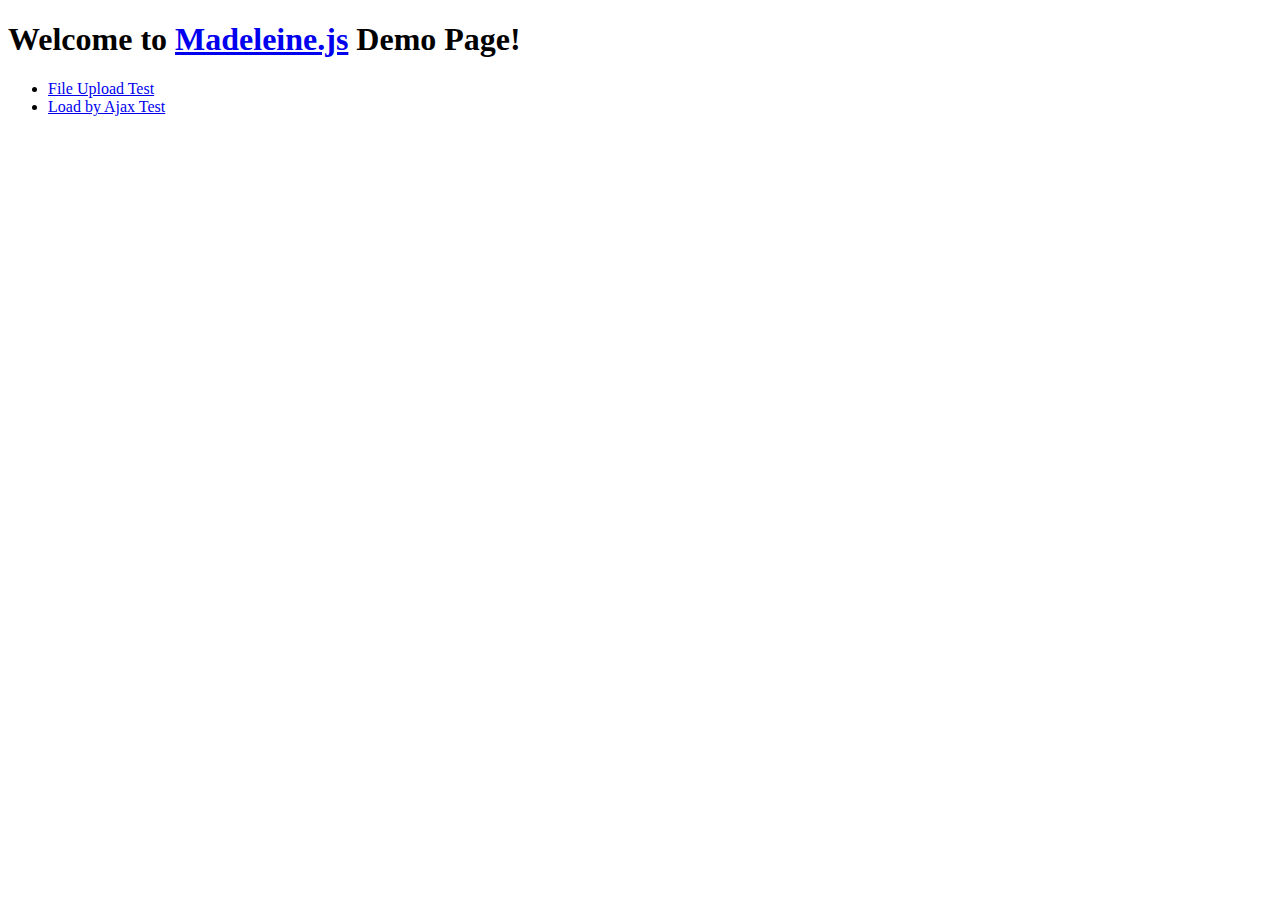
<file: data/madeleine/examples/index.html>
<!DOCTYPE HTML>
<html lang="en" class="no-js">
<head>
  <meta charset="utf-8">
  <meta http-equiv="X-UA-Compatible" content="IE=edge,chrome=1">
  <title>Madeleine.js Working Example</title>
</head>
<body>
<header>
  <h1>Welcome to <a href="https://github.com/JinJunho/Madeleine.js">Madeleine.js</a> Demo Page!</h1>
</header>

<section>
  <ul>
    <li><a href="upload.html">File Upload Test</a></li>
    <li><a href="ajax.html">Load by Ajax Test</a></li>
  </ul>
</section>

</body>
</html>
</file>
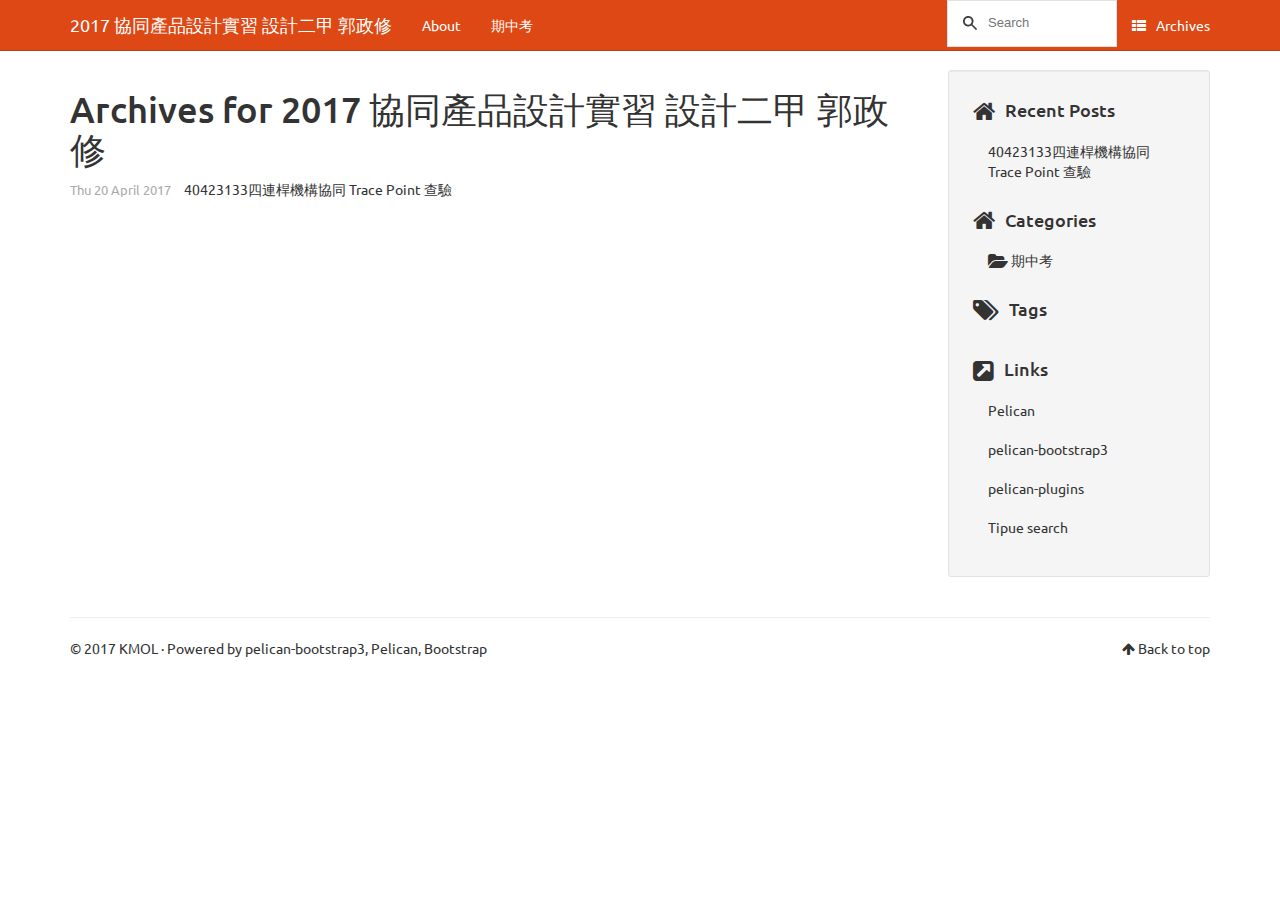
<file: blog/archives.html>
<!DOCTYPE html>
<html lang="en"
>
<head>
    <title>Archives - 2017 協同產品設計實習 設計二甲 郭政修</title>
    <!-- Using the latest rendering mode for IE -->
    <meta http-equiv="X-UA-Compatible" content="IE=edge">
    <meta charset="utf-8">
    <meta name="viewport" content="width=device-width, initial-scale=1.0">




<style type="text/css">

/*some stuff for output/input prompts*/
div.cell{border:1px solid transparent;display:-webkit-box;-webkit-box-orient:vertical;-webkit-box-align:stretch;display:-moz-box;-moz-box-orient:vertical;-moz-box-align:stretch;display:box;box-orient:vertical;box-align:stretch;display:flex;flex-direction:column;align-items:stretch}div.cell.selected{border-radius:4px;border:thin #ababab solid}
div.cell.edit_mode{border-radius:4px;border:thin #008000 solid}
div.cell{width:100%;padding:5px 5px 5px 0;margin:0;outline:none}
div.prompt{min-width:11ex;padding:.4em;margin:0;font-family:monospace;text-align:right;line-height:1.21429em}
@media (max-width:480px){div.prompt{text-align:left}}div.inner_cell{display:-webkit-box;-webkit-box-orient:vertical;-webkit-box-align:stretch;display:-moz-box;-moz-box-orient:vertical;-moz-box-align:stretch;display:box;box-orient:vertical;box-align:stretch;display:flex;flex-direction:column;align-items:stretch;-webkit-box-flex:1;-moz-box-flex:1;box-flex:1;flex:1}
div.input_area{border:1px solid #cfcfcf;border-radius:4px;background:#f7f7f7;line-height:1.21429em}
div.prompt:empty{padding-top:0;padding-bottom:0}
div.input{page-break-inside:avoid;display:-webkit-box;-webkit-box-orient:horizontal;-webkit-box-align:stretch;display:-moz-box;-moz-box-orient:horizontal;-moz-box-align:stretch;display:box;box-orient:horizontal;box-align:stretch;}
div.inner_cell{width:90%;}
div.input_area{border:1px solid #cfcfcf;border-radius:4px;background:#f7f7f7;}
div.input_prompt{color:navy;border-top:1px solid transparent;}
div.output_wrapper{margin-top:5px;position:relative;display:-webkit-box;-webkit-box-orient:vertical;-webkit-box-align:stretch;display:-moz-box;-moz-box-orient:vertical;-moz-box-align:stretch;display:box;box-orient:vertical;box-align:stretch;width:100%;}
div.output_scroll{height:24em;width:100%;overflow:auto;border-radius:4px;-webkit-box-shadow:inset 0 2px 8px rgba(0, 0, 0, 0.8);-moz-box-shadow:inset 0 2px 8px rgba(0, 0, 0, 0.8);box-shadow:inset 0 2px 8px rgba(0, 0, 0, 0.8);}
div.output_collapsed{margin:0px;padding:0px;display:-webkit-box;-webkit-box-orient:vertical;-webkit-box-align:stretch;display:-moz-box;-moz-box-orient:vertical;-moz-box-align:stretch;display:box;box-orient:vertical;box-align:stretch;width:100%;}
div.out_prompt_overlay{height:100%;padding:0px 0.4em;position:absolute;border-radius:4px;}
div.out_prompt_overlay:hover{-webkit-box-shadow:inset 0 0 1px #000000;-moz-box-shadow:inset 0 0 1px #000000;box-shadow:inset 0 0 1px #000000;background:rgba(240, 240, 240, 0.5);}
div.output_prompt{color:darkred;}

a.anchor-link:link{text-decoration:none;padding:0px 20px;visibility:hidden;}
h1:hover .anchor-link,h2:hover .anchor-link,h3:hover .anchor-link,h4:hover .anchor-link,h5:hover .anchor-link,h6:hover .anchor-link{visibility:visible;}
/* end stuff for output/input prompts*/


.highlight-ipynb .hll { background-color: #ffffcc }
.highlight-ipynb  { background: #f8f8f8; }
.highlight-ipynb .c { color: #408080; font-style: italic } /* Comment */
.highlight-ipynb .err { border: 1px solid #FF0000 } /* Error */
.highlight-ipynb .k { color: #008000; font-weight: bold } /* Keyword */
.highlight-ipynb .o { color: #666666 } /* Operator */
.highlight-ipynb .cm { color: #408080; font-style: italic } /* Comment.Multiline */
.highlight-ipynb .cp { color: #BC7A00 } /* Comment.Preproc */
.highlight-ipynb .c1 { color: #408080; font-style: italic } /* Comment.Single */
.highlight-ipynb .cs { color: #408080; font-style: italic } /* Comment.Special */
.highlight-ipynb .gd { color: #A00000 } /* Generic.Deleted */
.highlight-ipynb .ge { font-style: italic } /* Generic.Emph */
.highlight-ipynb .gr { color: #FF0000 } /* Generic.Error */
.highlight-ipynb .gh { color: #000080; font-weight: bold } /* Generic.Heading */
.highlight-ipynb .gi { color: #00A000 } /* Generic.Inserted */
.highlight-ipynb .go { color: #888888 } /* Generic.Output */
.highlight-ipynb .gp { color: #000080; font-weight: bold } /* Generic.Prompt */
.highlight-ipynb .gs { font-weight: bold } /* Generic.Strong */
.highlight-ipynb .gu { color: #800080; font-weight: bold } /* Generic.Subheading */
.highlight-ipynb .gt { color: #0044DD } /* Generic.Traceback */
.highlight-ipynb .kc { color: #008000; font-weight: bold } /* Keyword.Constant */
.highlight-ipynb .kd { color: #008000; font-weight: bold } /* Keyword.Declaration */
.highlight-ipynb .kn { color: #008000; font-weight: bold } /* Keyword.Namespace */
.highlight-ipynb .kp { color: #008000 } /* Keyword.Pseudo */
.highlight-ipynb .kr { color: #008000; font-weight: bold } /* Keyword.Reserved */
.highlight-ipynb .kt { color: #B00040 } /* Keyword.Type */
.highlight-ipynb .m { color: #666666 } /* Literal.Number */
.highlight-ipynb .s { color: #BA2121 } /* Literal.String */
.highlight-ipynb .na { color: #7D9029 } /* Name.Attribute */
.highlight-ipynb .nb { color: #008000 } /* Name.Builtin */
.highlight-ipynb .nc { color: #0000FF; font-weight: bold } /* Name.Class */
.highlight-ipynb .no { color: #880000 } /* Name.Constant */
.highlight-ipynb .nd { color: #AA22FF } /* Name.Decorator */
.highlight-ipynb .ni { color: #999999; font-weight: bold } /* Name.Entity */
.highlight-ipynb .ne { color: #D2413A; font-weight: bold } /* Name.Exception */
.highlight-ipynb .nf { color: #0000FF } /* Name.Function */
.highlight-ipynb .nl { color: #A0A000 } /* Name.Label */
.highlight-ipynb .nn { color: #0000FF; font-weight: bold } /* Name.Namespace */
.highlight-ipynb .nt { color: #008000; font-weight: bold } /* Name.Tag */
.highlight-ipynb .nv { color: #19177C } /* Name.Variable */
.highlight-ipynb .ow { color: #AA22FF; font-weight: bold } /* Operator.Word */
.highlight-ipynb .w { color: #bbbbbb } /* Text.Whitespace */
.highlight-ipynb .mf { color: #666666 } /* Literal.Number.Float */
.highlight-ipynb .mh { color: #666666 } /* Literal.Number.Hex */
.highlight-ipynb .mi { color: #666666 } /* Literal.Number.Integer */
.highlight-ipynb .mo { color: #666666 } /* Literal.Number.Oct */
.highlight-ipynb .sb { color: #BA2121 } /* Literal.String.Backtick */
.highlight-ipynb .sc { color: #BA2121 } /* Literal.String.Char */
.highlight-ipynb .sd { color: #BA2121; font-style: italic } /* Literal.String.Doc */
.highlight-ipynb .s2 { color: #BA2121 } /* Literal.String.Double */
.highlight-ipynb .se { color: #BB6622; font-weight: bold } /* Literal.String.Escape */
.highlight-ipynb .sh { color: #BA2121 } /* Literal.String.Heredoc */
.highlight-ipynb .si { color: #BB6688; font-weight: bold } /* Literal.String.Interpol */
.highlight-ipynb .sx { color: #008000 } /* Literal.String.Other */
.highlight-ipynb .sr { color: #BB6688 } /* Literal.String.Regex */
.highlight-ipynb .s1 { color: #BA2121 } /* Literal.String.Single */
.highlight-ipynb .ss { color: #19177C } /* Literal.String.Symbol */
.highlight-ipynb .bp { color: #008000 } /* Name.Builtin.Pseudo */
.highlight-ipynb .vc { color: #19177C } /* Name.Variable.Class */
.highlight-ipynb .vg { color: #19177C } /* Name.Variable.Global */
.highlight-ipynb .vi { color: #19177C } /* Name.Variable.Instance */
.highlight-ipynb .il { color: #666666 } /* Literal.Number.Integer.Long */
</style>

<style type="text/css">
/* Overrides of notebook CSS for static HTML export */
div.entry-content {
  overflow: visible;
  padding: 8px;
}
.input_area {
  padding: 0.2em;
}

a.heading-anchor {
 white-space: normal;
}

.rendered_html
code {
 font-size: .8em;
}

pre.ipynb {
  color: black;
  background: #f7f7f7;
  border: none;
  box-shadow: none;
  margin-bottom: 0;
  padding: 0;
  margin: 0px;
  font-size: 13px;
}

/* remove the prompt div from text cells */
div.text_cell .prompt {
    display: none;
}

/* remove horizontal padding from text cells, */
/* so it aligns with outer body text */
div.text_cell_render {
    padding: 0.5em 0em;
}

img.anim_icon{padding:0; border:0; vertical-align:middle; -webkit-box-shadow:none; -box-shadow:none}
</style>

<script src="http://cdn.mathjax.org/mathjax/latest/MathJax.js?config=TeX-AMS_HTML" type="text/javascript"></script>
<script type="text/javascript">
init_mathjax = function() {
    if (window.MathJax) {
        // MathJax loaded
        MathJax.Hub.Config({
            tex2jax: {
                inlineMath: [ ['$','$'], ["\\(","\\)"] ],
                displayMath: [ ['$$','$$'], ["\\[","\\]"] ]
            },
            displayAlign: 'left', // Change this to 'center' to center equations.
            "HTML-CSS": {
                styles: {'.MathJax_Display': {"margin": 0}}
            }
        });
        MathJax.Hub.Queue(["Typeset",MathJax.Hub]);
    }
}
init_mathjax();
</script>


        <meta name="author" content="KMOL" />

    <!-- Open Graph tags -->
        <meta property="og:site_name" content="2017 協同產品設計實習 設計二甲 郭政修" />
        <meta property="og:type" content="website"/>
        <meta property="og:title" content="2017 協同產品設計實習 設計二甲 郭政修"/>
        <meta property="og:url" content="."/>
        <meta property="og:description" content="2017 協同產品設計實習 設計二甲 郭政修"/>


    <!-- Bootstrap -->
        <link rel="stylesheet" href="./theme/css/bootstrap.united.min.css" type="text/css"/>
    <link href="./theme/css/font-awesome.min.css" rel="stylesheet">

    <link href="./theme/css/pygments/monokai.css" rel="stylesheet">
    <link href="./theme/tipuesearch/tipuesearch.css" rel="stylesheet">
    <link rel="stylesheet" href="./theme/css/style.css" type="text/css"/>

        <link href="./feeds/all.atom.xml" type="application/atom+xml" rel="alternate"
              title="2017 協同產品設計實習 設計二甲 郭政修 ATOM Feed"/>

<script type="text/javascript" src="http://coursemdetw.github.io/project_site_files/files/syntaxhighlighter/shCore.js"></script>
<script type="text/javascript" src="http://coursemdetw.github.io/project_site_files/files/syntaxhighlighter/shBrushJScript.js"></script>
<script type="text/javascript" src="http://coursemdetw.github.io/project_site_files/files/syntaxhighlighter/shBrushJava.js"></script>
<script type="text/javascript" src="http://coursemdetw.github.io/project_site_files/files/syntaxhighlighter/shBrushPython.js"></script>
<script type="text/javascript" src="http://coursemdetw.github.io/project_site_files/files/syntaxhighlighter/shBrushSql.js"></script>
<script type="text/javascript" src="http://coursemdetw.github.io/project_site_files/files/syntaxhighlighter/shBrushXml.js"></script>
<script type="text/javascript" src="http://coursemdetw.github.io/project_site_files/files/syntaxhighlighter/shBrushPhp.js"></script>
<script type="text/javascript" src="http://coursemdetw.github.io/project_site_files/files/syntaxhighlighter/shBrushCpp.js"></script>
<script type="text/javascript" src="http://coursemdetw.github.io/project_site_files/files/syntaxhighlighter/shBrushCss.js"></script>
<script type="text/javascript" src="http://coursemdetw.github.io/project_site_files/files/syntaxhighlighter/shBrushCSharp.js"></script>
<script type="text/javascript" src="http://coursemdetw.github.io/project_site_files/files/syntaxhighlighter/shBrushBash.js"></script>
<script type='text/javascript'>
	(function(){
		var corecss = document.createElement('link');
		var themecss = document.createElement('link');
		var corecssurl = "http://chiamingyen.github.io/kmolab_data/files/syntaxhighlighter/css/shCore.css";
		if ( corecss.setAttribute ) {
				corecss.setAttribute( "rel", "stylesheet" );
				corecss.setAttribute( "type", "text/css" );
				corecss.setAttribute( "href", corecssurl );
		} else {
				corecss.rel = "stylesheet";
				corecss.href = corecssurl;
		}
		document.getElementsByTagName("head")[0].insertBefore( corecss, document.getElementById("syntaxhighlighteranchor") );
		var themecssurl = "http://chiamingyen.github.io/kmolab_data/files/syntaxhighlighter/css/shThemeDefault.css?ver=3.0.9b";
		if ( themecss.setAttribute ) {
				themecss.setAttribute( "rel", "stylesheet" );
				themecss.setAttribute( "type", "text/css" );
				themecss.setAttribute( "href", themecssurl );
		} else {
				themecss.rel = "stylesheet";
				themecss.href = themecssurl;
		}
		//document.getElementById("syntaxhighlighteranchor").appendChild(themecss);
		document.getElementsByTagName("head")[0].insertBefore( themecss, document.getElementById("syntaxhighlighteranchor") );
	})();
	SyntaxHighlighter.config.strings.expandSource = '+ expand source';
	SyntaxHighlighter.config.strings.help = '?';
	SyntaxHighlighter.config.strings.alert = 'SyntaxHighlighter\n\n';
	SyntaxHighlighter.config.strings.noBrush = 'Can\'t find brush for: ';
	SyntaxHighlighter.config.strings.brushNotHtmlScript = 'Brush wasn\'t configured for html-script option: ';
	SyntaxHighlighter.defaults['pad-line-numbers'] = false;
	SyntaxHighlighter.defaults['toolbar'] = false;
	SyntaxHighlighter.all();
</script>

</head>
<body>

<div class="navbar navbar-default navbar-fixed-top" role="navigation">
	<div class="container">
        <div class="navbar-header">
            <button type="button" class="navbar-toggle" data-toggle="collapse" data-target=".navbar-ex1-collapse">
                <span class="sr-only">Toggle navigation</span>
                <span class="icon-bar"></span>
                <span class="icon-bar"></span>
                <span class="icon-bar"></span>
            </button>
            <a href="./" class="navbar-brand">
2017 協同產品設計實習 設計二甲 郭政修            </a>
        </div>
        <div class="collapse navbar-collapse navbar-ex1-collapse">
            <ul class="nav navbar-nav">
                         <li><a href="./pages/about/">
                             About
                          </a></li>
                        <li >
                            <a href="./category/qi-zhong-kao.html">期中考</a>
                        </li>
            </ul>
            <ul class="nav navbar-nav navbar-right">
              <li><span>
                <form class="navbar-search" action="./search.html">
                  <input type="text" class="search-query" placeholder="Search" name="q" id="tipue_search_input" required>
                </form></span>
              </li>
              <li><a href="./archives.html"><i class="fa fa-th-list"></i><span class="icon-label">Archives</span></a></li>
            </ul>
        </div>
        <!-- /.navbar-collapse -->
    </div>
</div> <!-- /.navbar -->
<!-- Banner -->
<!-- End Banner -->
<div class="container">
    <div class="row">
        <div class="col-sm-9">

    <section id="content">
        <h1>Archives for 2017 協同產品設計實習 設計二甲 郭政修</h1>
        <div id="archives">
                <p>
                    <span class="categories-timestamp"><time datetime="2017-04-20T12:08:00+08:00">Thu 20 April 2017</time></span>
                    <a href="./40423133si-lian-gan-ji-gou-xie-tong-trace-point-cha-yan.html">40423133四連桿機構協同 Trace Point 查驗</a>
                </p>
        </div>
    </section>
        </div>
        <div class="col-sm-3" id="sidebar">
            <aside>

<section class="well well-sm">
    <ul class="list-group list-group-flush">

            <li class="list-group-item"><h4><i class="fa fa-home fa-lg"></i><span class="icon-label">Recent Posts</span></h4>
                <ul class="list-group" id="recentposts">
                    <li class="list-group-item">
                        <a href="./40423133si-lian-gan-ji-gou-xie-tong-trace-point-cha-yan.html">
                            40423133四連桿機構協同 Trace Point 查驗
                        </a>
                    </li>
                </ul>
            </li>

            <li class="list-group-item"><a href="./categories.html"><h4><i class="fa fa-home fa-lg"></i><span class="icon-label">Categories</span></h4></a>
                <ul class="list-group" id="categories">
                    <li class="list-group-item">
                        <a href="./category/qi-zhong-kao.html">
                            <i class="fa fa-folder-open fa-lg"></i> 期中考
                        </a>
                    </li>
                </ul>
            </li>

            <li class="list-group-item"><a href="./tags.html"><h4><i class="fa fa-tags fa-lg"></i><span class="icon-label">Tags</span></h4></a>
                <ul class="list-group list-inline tagcloud" id="tags">
                </ul>
            </li>
    <li class="list-group-item"><h4><i class="fa fa-external-link-square fa-lg"></i><span class="icon-label">Links</span></h4>
      <ul class="list-group" id="links">
        <li class="list-group-item">
            <a href="http://getpelican.com/" target="_blank">
                Pelican
            </a>
        </li>
        <li class="list-group-item">
            <a href="https://github.com/DandyDev/pelican-bootstrap3/" target="_blank">
                pelican-bootstrap3
            </a>
        </li>
        <li class="list-group-item">
            <a href="https://github.com/getpelican/pelican-plugins" target="_blank">
                pelican-plugins
            </a>
        </li>
        <li class="list-group-item">
            <a href="https://github.com/Tipue/Tipue-Search" target="_blank">
                Tipue search
            </a>
        </li>
      </ul>
    </li>
    </ul>
</section>
            </aside>
        </div>
    </div>
</div>
<footer>
   <div class="container">
      <hr>
      <div class="row">
         <div class="col-xs-10">&copy; 2017 KMOL
            &middot; Powered by <a href="https://github.com/DandyDev/pelican-bootstrap3" target="_blank">pelican-bootstrap3</a>,
            <a href="http://docs.getpelican.com/" target="_blank">Pelican</a>,
            <a href="http://getbootstrap.com" target="_blank">Bootstrap</a>         </div>
         <div class="col-xs-2"><p class="pull-right"><i class="fa fa-arrow-up"></i> <a href="#">Back to top</a></p></div>
      </div>
   </div>
</footer>
<script src="./theme/js/jquery.min.js"></script>

<!-- Include all compiled plugins (below), or include individual files as needed -->
<script src="./theme/js/bootstrap.min.js"></script>

<!-- Enable responsive features in IE8 with Respond.js (https://github.com/scottjehl/Respond) -->
<script src="./theme/js/respond.min.js"></script>


</body>
</html>
</file>
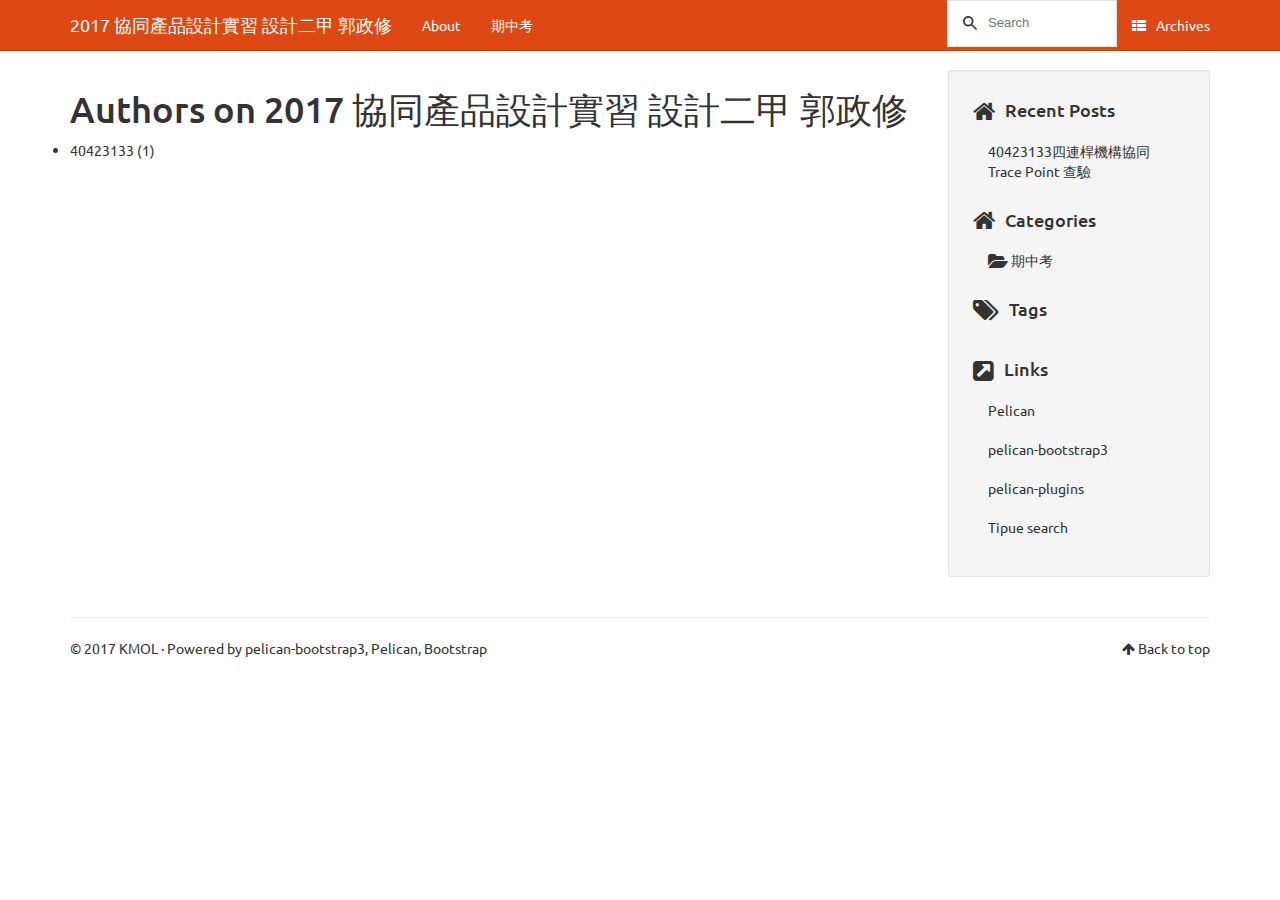
<file: blog/authors.html>
<!DOCTYPE html>
<html lang="en"
>
<head>
    <title>Authors - 2017 協同產品設計實習 設計二甲 郭政修</title>
    <!-- Using the latest rendering mode for IE -->
    <meta http-equiv="X-UA-Compatible" content="IE=edge">
    <meta charset="utf-8">
    <meta name="viewport" content="width=device-width, initial-scale=1.0">




<style type="text/css">

/*some stuff for output/input prompts*/
div.cell{border:1px solid transparent;display:-webkit-box;-webkit-box-orient:vertical;-webkit-box-align:stretch;display:-moz-box;-moz-box-orient:vertical;-moz-box-align:stretch;display:box;box-orient:vertical;box-align:stretch;display:flex;flex-direction:column;align-items:stretch}div.cell.selected{border-radius:4px;border:thin #ababab solid}
div.cell.edit_mode{border-radius:4px;border:thin #008000 solid}
div.cell{width:100%;padding:5px 5px 5px 0;margin:0;outline:none}
div.prompt{min-width:11ex;padding:.4em;margin:0;font-family:monospace;text-align:right;line-height:1.21429em}
@media (max-width:480px){div.prompt{text-align:left}}div.inner_cell{display:-webkit-box;-webkit-box-orient:vertical;-webkit-box-align:stretch;display:-moz-box;-moz-box-orient:vertical;-moz-box-align:stretch;display:box;box-orient:vertical;box-align:stretch;display:flex;flex-direction:column;align-items:stretch;-webkit-box-flex:1;-moz-box-flex:1;box-flex:1;flex:1}
div.input_area{border:1px solid #cfcfcf;border-radius:4px;background:#f7f7f7;line-height:1.21429em}
div.prompt:empty{padding-top:0;padding-bottom:0}
div.input{page-break-inside:avoid;display:-webkit-box;-webkit-box-orient:horizontal;-webkit-box-align:stretch;display:-moz-box;-moz-box-orient:horizontal;-moz-box-align:stretch;display:box;box-orient:horizontal;box-align:stretch;}
div.inner_cell{width:90%;}
div.input_area{border:1px solid #cfcfcf;border-radius:4px;background:#f7f7f7;}
div.input_prompt{color:navy;border-top:1px solid transparent;}
div.output_wrapper{margin-top:5px;position:relative;display:-webkit-box;-webkit-box-orient:vertical;-webkit-box-align:stretch;display:-moz-box;-moz-box-orient:vertical;-moz-box-align:stretch;display:box;box-orient:vertical;box-align:stretch;width:100%;}
div.output_scroll{height:24em;width:100%;overflow:auto;border-radius:4px;-webkit-box-shadow:inset 0 2px 8px rgba(0, 0, 0, 0.8);-moz-box-shadow:inset 0 2px 8px rgba(0, 0, 0, 0.8);box-shadow:inset 0 2px 8px rgba(0, 0, 0, 0.8);}
div.output_collapsed{margin:0px;padding:0px;display:-webkit-box;-webkit-box-orient:vertical;-webkit-box-align:stretch;display:-moz-box;-moz-box-orient:vertical;-moz-box-align:stretch;display:box;box-orient:vertical;box-align:stretch;width:100%;}
div.out_prompt_overlay{height:100%;padding:0px 0.4em;position:absolute;border-radius:4px;}
div.out_prompt_overlay:hover{-webkit-box-shadow:inset 0 0 1px #000000;-moz-box-shadow:inset 0 0 1px #000000;box-shadow:inset 0 0 1px #000000;background:rgba(240, 240, 240, 0.5);}
div.output_prompt{color:darkred;}

a.anchor-link:link{text-decoration:none;padding:0px 20px;visibility:hidden;}
h1:hover .anchor-link,h2:hover .anchor-link,h3:hover .anchor-link,h4:hover .anchor-link,h5:hover .anchor-link,h6:hover .anchor-link{visibility:visible;}
/* end stuff for output/input prompts*/


.highlight-ipynb .hll { background-color: #ffffcc }
.highlight-ipynb  { background: #f8f8f8; }
.highlight-ipynb .c { color: #408080; font-style: italic } /* Comment */
.highlight-ipynb .err { border: 1px solid #FF0000 } /* Error */
.highlight-ipynb .k { color: #008000; font-weight: bold } /* Keyword */
.highlight-ipynb .o { color: #666666 } /* Operator */
.highlight-ipynb .cm { color: #408080; font-style: italic } /* Comment.Multiline */
.highlight-ipynb .cp { color: #BC7A00 } /* Comment.Preproc */
.highlight-ipynb .c1 { color: #408080; font-style: italic } /* Comment.Single */
.highlight-ipynb .cs { color: #408080; font-style: italic } /* Comment.Special */
.highlight-ipynb .gd { color: #A00000 } /* Generic.Deleted */
.highlight-ipynb .ge { font-style: italic } /* Generic.Emph */
.highlight-ipynb .gr { color: #FF0000 } /* Generic.Error */
.highlight-ipynb .gh { color: #000080; font-weight: bold } /* Generic.Heading */
.highlight-ipynb .gi { color: #00A000 } /* Generic.Inserted */
.highlight-ipynb .go { color: #888888 } /* Generic.Output */
.highlight-ipynb .gp { color: #000080; font-weight: bold } /* Generic.Prompt */
.highlight-ipynb .gs { font-weight: bold } /* Generic.Strong */
.highlight-ipynb .gu { color: #800080; font-weight: bold } /* Generic.Subheading */
.highlight-ipynb .gt { color: #0044DD } /* Generic.Traceback */
.highlight-ipynb .kc { color: #008000; font-weight: bold } /* Keyword.Constant */
.highlight-ipynb .kd { color: #008000; font-weight: bold } /* Keyword.Declaration */
.highlight-ipynb .kn { color: #008000; font-weight: bold } /* Keyword.Namespace */
.highlight-ipynb .kp { color: #008000 } /* Keyword.Pseudo */
.highlight-ipynb .kr { color: #008000; font-weight: bold } /* Keyword.Reserved */
.highlight-ipynb .kt { color: #B00040 } /* Keyword.Type */
.highlight-ipynb .m { color: #666666 } /* Literal.Number */
.highlight-ipynb .s { color: #BA2121 } /* Literal.String */
.highlight-ipynb .na { color: #7D9029 } /* Name.Attribute */
.highlight-ipynb .nb { color: #008000 } /* Name.Builtin */
.highlight-ipynb .nc { color: #0000FF; font-weight: bold } /* Name.Class */
.highlight-ipynb .no { color: #880000 } /* Name.Constant */
.highlight-ipynb .nd { color: #AA22FF } /* Name.Decorator */
.highlight-ipynb .ni { color: #999999; font-weight: bold } /* Name.Entity */
.highlight-ipynb .ne { color: #D2413A; font-weight: bold } /* Name.Exception */
.highlight-ipynb .nf { color: #0000FF } /* Name.Function */
.highlight-ipynb .nl { color: #A0A000 } /* Name.Label */
.highlight-ipynb .nn { color: #0000FF; font-weight: bold } /* Name.Namespace */
.highlight-ipynb .nt { color: #008000; font-weight: bold } /* Name.Tag */
.highlight-ipynb .nv { color: #19177C } /* Name.Variable */
.highlight-ipynb .ow { color: #AA22FF; font-weight: bold } /* Operator.Word */
.highlight-ipynb .w { color: #bbbbbb } /* Text.Whitespace */
.highlight-ipynb .mf { color: #666666 } /* Literal.Number.Float */
.highlight-ipynb .mh { color: #666666 } /* Literal.Number.Hex */
.highlight-ipynb .mi { color: #666666 } /* Literal.Number.Integer */
.highlight-ipynb .mo { color: #666666 } /* Literal.Number.Oct */
.highlight-ipynb .sb { color: #BA2121 } /* Literal.String.Backtick */
.highlight-ipynb .sc { color: #BA2121 } /* Literal.String.Char */
.highlight-ipynb .sd { color: #BA2121; font-style: italic } /* Literal.String.Doc */
.highlight-ipynb .s2 { color: #BA2121 } /* Literal.String.Double */
.highlight-ipynb .se { color: #BB6622; font-weight: bold } /* Literal.String.Escape */
.highlight-ipynb .sh { color: #BA2121 } /* Literal.String.Heredoc */
.highlight-ipynb .si { color: #BB6688; font-weight: bold } /* Literal.String.Interpol */
.highlight-ipynb .sx { color: #008000 } /* Literal.String.Other */
.highlight-ipynb .sr { color: #BB6688 } /* Literal.String.Regex */
.highlight-ipynb .s1 { color: #BA2121 } /* Literal.String.Single */
.highlight-ipynb .ss { color: #19177C } /* Literal.String.Symbol */
.highlight-ipynb .bp { color: #008000 } /* Name.Builtin.Pseudo */
.highlight-ipynb .vc { color: #19177C } /* Name.Variable.Class */
.highlight-ipynb .vg { color: #19177C } /* Name.Variable.Global */
.highlight-ipynb .vi { color: #19177C } /* Name.Variable.Instance */
.highlight-ipynb .il { color: #666666 } /* Literal.Number.Integer.Long */
</style>

<style type="text/css">
/* Overrides of notebook CSS for static HTML export */
div.entry-content {
  overflow: visible;
  padding: 8px;
}
.input_area {
  padding: 0.2em;
}

a.heading-anchor {
 white-space: normal;
}

.rendered_html
code {
 font-size: .8em;
}

pre.ipynb {
  color: black;
  background: #f7f7f7;
  border: none;
  box-shadow: none;
  margin-bottom: 0;
  padding: 0;
  margin: 0px;
  font-size: 13px;
}

/* remove the prompt div from text cells */
div.text_cell .prompt {
    display: none;
}

/* remove horizontal padding from text cells, */
/* so it aligns with outer body text */
div.text_cell_render {
    padding: 0.5em 0em;
}

img.anim_icon{padding:0; border:0; vertical-align:middle; -webkit-box-shadow:none; -box-shadow:none}
</style>

<script src="http://cdn.mathjax.org/mathjax/latest/MathJax.js?config=TeX-AMS_HTML" type="text/javascript"></script>
<script type="text/javascript">
init_mathjax = function() {
    if (window.MathJax) {
        // MathJax loaded
        MathJax.Hub.Config({
            tex2jax: {
                inlineMath: [ ['$','$'], ["\\(","\\)"] ],
                displayMath: [ ['$$','$$'], ["\\[","\\]"] ]
            },
            displayAlign: 'left', // Change this to 'center' to center equations.
            "HTML-CSS": {
                styles: {'.MathJax_Display': {"margin": 0}}
            }
        });
        MathJax.Hub.Queue(["Typeset",MathJax.Hub]);
    }
}
init_mathjax();
</script>


        <meta name="author" content="KMOL" />

    <!-- Open Graph tags -->
        <meta property="og:site_name" content="2017 協同產品設計實習 設計二甲 郭政修" />
        <meta property="og:type" content="website"/>
        <meta property="og:title" content="2017 協同產品設計實習 設計二甲 郭政修"/>
        <meta property="og:url" content="."/>
        <meta property="og:description" content="2017 協同產品設計實習 設計二甲 郭政修"/>


    <!-- Bootstrap -->
        <link rel="stylesheet" href="./theme/css/bootstrap.united.min.css" type="text/css"/>
    <link href="./theme/css/font-awesome.min.css" rel="stylesheet">

    <link href="./theme/css/pygments/monokai.css" rel="stylesheet">
    <link href="./theme/tipuesearch/tipuesearch.css" rel="stylesheet">
    <link rel="stylesheet" href="./theme/css/style.css" type="text/css"/>

        <link href="./feeds/all.atom.xml" type="application/atom+xml" rel="alternate"
              title="2017 協同產品設計實習 設計二甲 郭政修 ATOM Feed"/>

<script type="text/javascript" src="http://coursemdetw.github.io/project_site_files/files/syntaxhighlighter/shCore.js"></script>
<script type="text/javascript" src="http://coursemdetw.github.io/project_site_files/files/syntaxhighlighter/shBrushJScript.js"></script>
<script type="text/javascript" src="http://coursemdetw.github.io/project_site_files/files/syntaxhighlighter/shBrushJava.js"></script>
<script type="text/javascript" src="http://coursemdetw.github.io/project_site_files/files/syntaxhighlighter/shBrushPython.js"></script>
<script type="text/javascript" src="http://coursemdetw.github.io/project_site_files/files/syntaxhighlighter/shBrushSql.js"></script>
<script type="text/javascript" src="http://coursemdetw.github.io/project_site_files/files/syntaxhighlighter/shBrushXml.js"></script>
<script type="text/javascript" src="http://coursemdetw.github.io/project_site_files/files/syntaxhighlighter/shBrushPhp.js"></script>
<script type="text/javascript" src="http://coursemdetw.github.io/project_site_files/files/syntaxhighlighter/shBrushCpp.js"></script>
<script type="text/javascript" src="http://coursemdetw.github.io/project_site_files/files/syntaxhighlighter/shBrushCss.js"></script>
<script type="text/javascript" src="http://coursemdetw.github.io/project_site_files/files/syntaxhighlighter/shBrushCSharp.js"></script>
<script type="text/javascript" src="http://coursemdetw.github.io/project_site_files/files/syntaxhighlighter/shBrushBash.js"></script>
<script type='text/javascript'>
	(function(){
		var corecss = document.createElement('link');
		var themecss = document.createElement('link');
		var corecssurl = "http://chiamingyen.github.io/kmolab_data/files/syntaxhighlighter/css/shCore.css";
		if ( corecss.setAttribute ) {
				corecss.setAttribute( "rel", "stylesheet" );
				corecss.setAttribute( "type", "text/css" );
				corecss.setAttribute( "href", corecssurl );
		} else {
				corecss.rel = "stylesheet";
				corecss.href = corecssurl;
		}
		document.getElementsByTagName("head")[0].insertBefore( corecss, document.getElementById("syntaxhighlighteranchor") );
		var themecssurl = "http://chiamingyen.github.io/kmolab_data/files/syntaxhighlighter/css/shThemeDefault.css?ver=3.0.9b";
		if ( themecss.setAttribute ) {
				themecss.setAttribute( "rel", "stylesheet" );
				themecss.setAttribute( "type", "text/css" );
				themecss.setAttribute( "href", themecssurl );
		} else {
				themecss.rel = "stylesheet";
				themecss.href = themecssurl;
		}
		//document.getElementById("syntaxhighlighteranchor").appendChild(themecss);
		document.getElementsByTagName("head")[0].insertBefore( themecss, document.getElementById("syntaxhighlighteranchor") );
	})();
	SyntaxHighlighter.config.strings.expandSource = '+ expand source';
	SyntaxHighlighter.config.strings.help = '?';
	SyntaxHighlighter.config.strings.alert = 'SyntaxHighlighter\n\n';
	SyntaxHighlighter.config.strings.noBrush = 'Can\'t find brush for: ';
	SyntaxHighlighter.config.strings.brushNotHtmlScript = 'Brush wasn\'t configured for html-script option: ';
	SyntaxHighlighter.defaults['pad-line-numbers'] = false;
	SyntaxHighlighter.defaults['toolbar'] = false;
	SyntaxHighlighter.all();
</script>

</head>
<body>

<div class="navbar navbar-default navbar-fixed-top" role="navigation">
	<div class="container">
        <div class="navbar-header">
            <button type="button" class="navbar-toggle" data-toggle="collapse" data-target=".navbar-ex1-collapse">
                <span class="sr-only">Toggle navigation</span>
                <span class="icon-bar"></span>
                <span class="icon-bar"></span>
                <span class="icon-bar"></span>
            </button>
            <a href="./" class="navbar-brand">
2017 協同產品設計實習 設計二甲 郭政修            </a>
        </div>
        <div class="collapse navbar-collapse navbar-ex1-collapse">
            <ul class="nav navbar-nav">
                         <li><a href="./pages/about/">
                             About
                          </a></li>
                        <li >
                            <a href="./category/qi-zhong-kao.html">期中考</a>
                        </li>
            </ul>
            <ul class="nav navbar-nav navbar-right">
              <li><span>
                <form class="navbar-search" action="./search.html">
                  <input type="text" class="search-query" placeholder="Search" name="q" id="tipue_search_input" required>
                </form></span>
              </li>
              <li><a href="./archives.html"><i class="fa fa-th-list"></i><span class="icon-label">Archives</span></a></li>
            </ul>
        </div>
        <!-- /.navbar-collapse -->
    </div>
</div> <!-- /.navbar -->
<!-- Banner -->
<!-- End Banner -->
<div class="container">
    <div class="row">
        <div class="col-sm-9">

    <h1>Authors on 2017 協同產品設計實習 設計二甲 郭政修</h1>
        <li><a href="./author/40423133.html">40423133</a> (1)</li>
        </div>
        <div class="col-sm-3" id="sidebar">
            <aside>

<section class="well well-sm">
    <ul class="list-group list-group-flush">

            <li class="list-group-item"><h4><i class="fa fa-home fa-lg"></i><span class="icon-label">Recent Posts</span></h4>
                <ul class="list-group" id="recentposts">
                    <li class="list-group-item">
                        <a href="./40423133si-lian-gan-ji-gou-xie-tong-trace-point-cha-yan.html">
                            40423133四連桿機構協同 Trace Point 查驗
                        </a>
                    </li>
                </ul>
            </li>

            <li class="list-group-item"><a href="./categories.html"><h4><i class="fa fa-home fa-lg"></i><span class="icon-label">Categories</span></h4></a>
                <ul class="list-group" id="categories">
                    <li class="list-group-item">
                        <a href="./category/qi-zhong-kao.html">
                            <i class="fa fa-folder-open fa-lg"></i> 期中考
                        </a>
                    </li>
                </ul>
            </li>

            <li class="list-group-item"><a href="./tags.html"><h4><i class="fa fa-tags fa-lg"></i><span class="icon-label">Tags</span></h4></a>
                <ul class="list-group list-inline tagcloud" id="tags">
                </ul>
            </li>
    <li class="list-group-item"><h4><i class="fa fa-external-link-square fa-lg"></i><span class="icon-label">Links</span></h4>
      <ul class="list-group" id="links">
        <li class="list-group-item">
            <a href="http://getpelican.com/" target="_blank">
                Pelican
            </a>
        </li>
        <li class="list-group-item">
            <a href="https://github.com/DandyDev/pelican-bootstrap3/" target="_blank">
                pelican-bootstrap3
            </a>
        </li>
        <li class="list-group-item">
            <a href="https://github.com/getpelican/pelican-plugins" target="_blank">
                pelican-plugins
            </a>
        </li>
        <li class="list-group-item">
            <a href="https://github.com/Tipue/Tipue-Search" target="_blank">
                Tipue search
            </a>
        </li>
      </ul>
    </li>
    </ul>
</section>
            </aside>
        </div>
    </div>
</div>
<footer>
   <div class="container">
      <hr>
      <div class="row">
         <div class="col-xs-10">&copy; 2017 KMOL
            &middot; Powered by <a href="https://github.com/DandyDev/pelican-bootstrap3" target="_blank">pelican-bootstrap3</a>,
            <a href="http://docs.getpelican.com/" target="_blank">Pelican</a>,
            <a href="http://getbootstrap.com" target="_blank">Bootstrap</a>         </div>
         <div class="col-xs-2"><p class="pull-right"><i class="fa fa-arrow-up"></i> <a href="#">Back to top</a></p></div>
      </div>
   </div>
</footer>
<script src="./theme/js/jquery.min.js"></script>

<!-- Include all compiled plugins (below), or include individual files as needed -->
<script src="./theme/js/bootstrap.min.js"></script>

<!-- Enable responsive features in IE8 with Respond.js (https://github.com/scottjehl/Respond) -->
<script src="./theme/js/respond.min.js"></script>


</body>
</html>
</file>
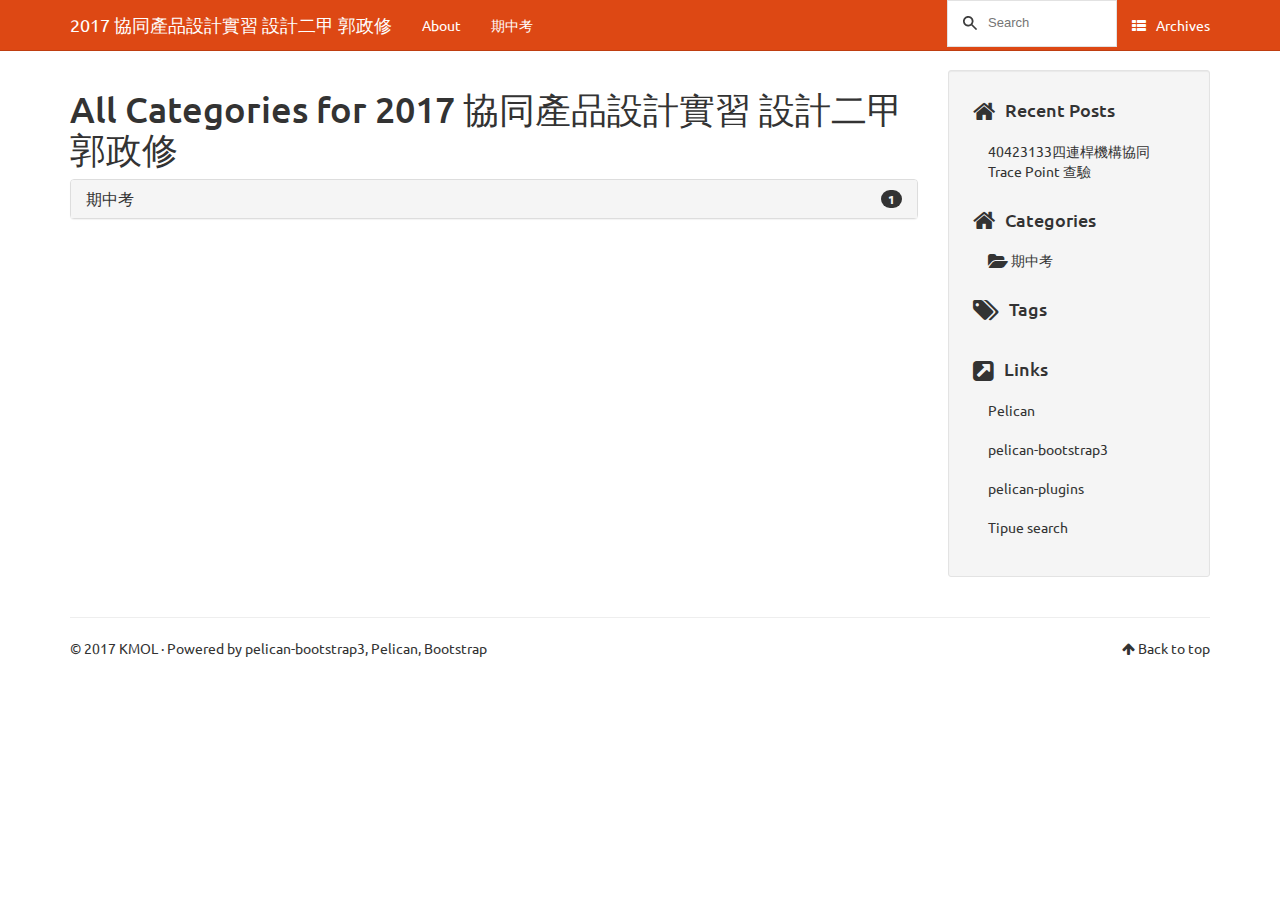
<file: blog/categories.html>
<!DOCTYPE html>
<html lang="en"
>
<head>
    <title>Categories - 2017 協同產品設計實習 設計二甲 郭政修</title>
    <!-- Using the latest rendering mode for IE -->
    <meta http-equiv="X-UA-Compatible" content="IE=edge">
    <meta charset="utf-8">
    <meta name="viewport" content="width=device-width, initial-scale=1.0">




<style type="text/css">

/*some stuff for output/input prompts*/
div.cell{border:1px solid transparent;display:-webkit-box;-webkit-box-orient:vertical;-webkit-box-align:stretch;display:-moz-box;-moz-box-orient:vertical;-moz-box-align:stretch;display:box;box-orient:vertical;box-align:stretch;display:flex;flex-direction:column;align-items:stretch}div.cell.selected{border-radius:4px;border:thin #ababab solid}
div.cell.edit_mode{border-radius:4px;border:thin #008000 solid}
div.cell{width:100%;padding:5px 5px 5px 0;margin:0;outline:none}
div.prompt{min-width:11ex;padding:.4em;margin:0;font-family:monospace;text-align:right;line-height:1.21429em}
@media (max-width:480px){div.prompt{text-align:left}}div.inner_cell{display:-webkit-box;-webkit-box-orient:vertical;-webkit-box-align:stretch;display:-moz-box;-moz-box-orient:vertical;-moz-box-align:stretch;display:box;box-orient:vertical;box-align:stretch;display:flex;flex-direction:column;align-items:stretch;-webkit-box-flex:1;-moz-box-flex:1;box-flex:1;flex:1}
div.input_area{border:1px solid #cfcfcf;border-radius:4px;background:#f7f7f7;line-height:1.21429em}
div.prompt:empty{padding-top:0;padding-bottom:0}
div.input{page-break-inside:avoid;display:-webkit-box;-webkit-box-orient:horizontal;-webkit-box-align:stretch;display:-moz-box;-moz-box-orient:horizontal;-moz-box-align:stretch;display:box;box-orient:horizontal;box-align:stretch;}
div.inner_cell{width:90%;}
div.input_area{border:1px solid #cfcfcf;border-radius:4px;background:#f7f7f7;}
div.input_prompt{color:navy;border-top:1px solid transparent;}
div.output_wrapper{margin-top:5px;position:relative;display:-webkit-box;-webkit-box-orient:vertical;-webkit-box-align:stretch;display:-moz-box;-moz-box-orient:vertical;-moz-box-align:stretch;display:box;box-orient:vertical;box-align:stretch;width:100%;}
div.output_scroll{height:24em;width:100%;overflow:auto;border-radius:4px;-webkit-box-shadow:inset 0 2px 8px rgba(0, 0, 0, 0.8);-moz-box-shadow:inset 0 2px 8px rgba(0, 0, 0, 0.8);box-shadow:inset 0 2px 8px rgba(0, 0, 0, 0.8);}
div.output_collapsed{margin:0px;padding:0px;display:-webkit-box;-webkit-box-orient:vertical;-webkit-box-align:stretch;display:-moz-box;-moz-box-orient:vertical;-moz-box-align:stretch;display:box;box-orient:vertical;box-align:stretch;width:100%;}
div.out_prompt_overlay{height:100%;padding:0px 0.4em;position:absolute;border-radius:4px;}
div.out_prompt_overlay:hover{-webkit-box-shadow:inset 0 0 1px #000000;-moz-box-shadow:inset 0 0 1px #000000;box-shadow:inset 0 0 1px #000000;background:rgba(240, 240, 240, 0.5);}
div.output_prompt{color:darkred;}

a.anchor-link:link{text-decoration:none;padding:0px 20px;visibility:hidden;}
h1:hover .anchor-link,h2:hover .anchor-link,h3:hover .anchor-link,h4:hover .anchor-link,h5:hover .anchor-link,h6:hover .anchor-link{visibility:visible;}
/* end stuff for output/input prompts*/


.highlight-ipynb .hll { background-color: #ffffcc }
.highlight-ipynb  { background: #f8f8f8; }
.highlight-ipynb .c { color: #408080; font-style: italic } /* Comment */
.highlight-ipynb .err { border: 1px solid #FF0000 } /* Error */
.highlight-ipynb .k { color: #008000; font-weight: bold } /* Keyword */
.highlight-ipynb .o { color: #666666 } /* Operator */
.highlight-ipynb .cm { color: #408080; font-style: italic } /* Comment.Multiline */
.highlight-ipynb .cp { color: #BC7A00 } /* Comment.Preproc */
.highlight-ipynb .c1 { color: #408080; font-style: italic } /* Comment.Single */
.highlight-ipynb .cs { color: #408080; font-style: italic } /* Comment.Special */
.highlight-ipynb .gd { color: #A00000 } /* Generic.Deleted */
.highlight-ipynb .ge { font-style: italic } /* Generic.Emph */
.highlight-ipynb .gr { color: #FF0000 } /* Generic.Error */
.highlight-ipynb .gh { color: #000080; font-weight: bold } /* Generic.Heading */
.highlight-ipynb .gi { color: #00A000 } /* Generic.Inserted */
.highlight-ipynb .go { color: #888888 } /* Generic.Output */
.highlight-ipynb .gp { color: #000080; font-weight: bold } /* Generic.Prompt */
.highlight-ipynb .gs { font-weight: bold } /* Generic.Strong */
.highlight-ipynb .gu { color: #800080; font-weight: bold } /* Generic.Subheading */
.highlight-ipynb .gt { color: #0044DD } /* Generic.Traceback */
.highlight-ipynb .kc { color: #008000; font-weight: bold } /* Keyword.Constant */
.highlight-ipynb .kd { color: #008000; font-weight: bold } /* Keyword.Declaration */
.highlight-ipynb .kn { color: #008000; font-weight: bold } /* Keyword.Namespace */
.highlight-ipynb .kp { color: #008000 } /* Keyword.Pseudo */
.highlight-ipynb .kr { color: #008000; font-weight: bold } /* Keyword.Reserved */
.highlight-ipynb .kt { color: #B00040 } /* Keyword.Type */
.highlight-ipynb .m { color: #666666 } /* Literal.Number */
.highlight-ipynb .s { color: #BA2121 } /* Literal.String */
.highlight-ipynb .na { color: #7D9029 } /* Name.Attribute */
.highlight-ipynb .nb { color: #008000 } /* Name.Builtin */
.highlight-ipynb .nc { color: #0000FF; font-weight: bold } /* Name.Class */
.highlight-ipynb .no { color: #880000 } /* Name.Constant */
.highlight-ipynb .nd { color: #AA22FF } /* Name.Decorator */
.highlight-ipynb .ni { color: #999999; font-weight: bold } /* Name.Entity */
.highlight-ipynb .ne { color: #D2413A; font-weight: bold } /* Name.Exception */
.highlight-ipynb .nf { color: #0000FF } /* Name.Function */
.highlight-ipynb .nl { color: #A0A000 } /* Name.Label */
.highlight-ipynb .nn { color: #0000FF; font-weight: bold } /* Name.Namespace */
.highlight-ipynb .nt { color: #008000; font-weight: bold } /* Name.Tag */
.highlight-ipynb .nv { color: #19177C } /* Name.Variable */
.highlight-ipynb .ow { color: #AA22FF; font-weight: bold } /* Operator.Word */
.highlight-ipynb .w { color: #bbbbbb } /* Text.Whitespace */
.highlight-ipynb .mf { color: #666666 } /* Literal.Number.Float */
.highlight-ipynb .mh { color: #666666 } /* Literal.Number.Hex */
.highlight-ipynb .mi { color: #666666 } /* Literal.Number.Integer */
.highlight-ipynb .mo { color: #666666 } /* Literal.Number.Oct */
.highlight-ipynb .sb { color: #BA2121 } /* Literal.String.Backtick */
.highlight-ipynb .sc { color: #BA2121 } /* Literal.String.Char */
.highlight-ipynb .sd { color: #BA2121; font-style: italic } /* Literal.String.Doc */
.highlight-ipynb .s2 { color: #BA2121 } /* Literal.String.Double */
.highlight-ipynb .se { color: #BB6622; font-weight: bold } /* Literal.String.Escape */
.highlight-ipynb .sh { color: #BA2121 } /* Literal.String.Heredoc */
.highlight-ipynb .si { color: #BB6688; font-weight: bold } /* Literal.String.Interpol */
.highlight-ipynb .sx { color: #008000 } /* Literal.String.Other */
.highlight-ipynb .sr { color: #BB6688 } /* Literal.String.Regex */
.highlight-ipynb .s1 { color: #BA2121 } /* Literal.String.Single */
.highlight-ipynb .ss { color: #19177C } /* Literal.String.Symbol */
.highlight-ipynb .bp { color: #008000 } /* Name.Builtin.Pseudo */
.highlight-ipynb .vc { color: #19177C } /* Name.Variable.Class */
.highlight-ipynb .vg { color: #19177C } /* Name.Variable.Global */
.highlight-ipynb .vi { color: #19177C } /* Name.Variable.Instance */
.highlight-ipynb .il { color: #666666 } /* Literal.Number.Integer.Long */
</style>

<style type="text/css">
/* Overrides of notebook CSS for static HTML export */
div.entry-content {
  overflow: visible;
  padding: 8px;
}
.input_area {
  padding: 0.2em;
}

a.heading-anchor {
 white-space: normal;
}

.rendered_html
code {
 font-size: .8em;
}

pre.ipynb {
  color: black;
  background: #f7f7f7;
  border: none;
  box-shadow: none;
  margin-bottom: 0;
  padding: 0;
  margin: 0px;
  font-size: 13px;
}

/* remove the prompt div from text cells */
div.text_cell .prompt {
    display: none;
}

/* remove horizontal padding from text cells, */
/* so it aligns with outer body text */
div.text_cell_render {
    padding: 0.5em 0em;
}

img.anim_icon{padding:0; border:0; vertical-align:middle; -webkit-box-shadow:none; -box-shadow:none}
</style>

<script src="http://cdn.mathjax.org/mathjax/latest/MathJax.js?config=TeX-AMS_HTML" type="text/javascript"></script>
<script type="text/javascript">
init_mathjax = function() {
    if (window.MathJax) {
        // MathJax loaded
        MathJax.Hub.Config({
            tex2jax: {
                inlineMath: [ ['$','$'], ["\\(","\\)"] ],
                displayMath: [ ['$$','$$'], ["\\[","\\]"] ]
            },
            displayAlign: 'left', // Change this to 'center' to center equations.
            "HTML-CSS": {
                styles: {'.MathJax_Display': {"margin": 0}}
            }
        });
        MathJax.Hub.Queue(["Typeset",MathJax.Hub]);
    }
}
init_mathjax();
</script>


        <meta name="author" content="KMOL" />

    <!-- Open Graph tags -->
        <meta property="og:site_name" content="2017 協同產品設計實習 設計二甲 郭政修" />
        <meta property="og:type" content="website"/>
        <meta property="og:title" content="2017 協同產品設計實習 設計二甲 郭政修"/>
        <meta property="og:url" content="."/>
        <meta property="og:description" content="2017 協同產品設計實習 設計二甲 郭政修"/>


    <!-- Bootstrap -->
        <link rel="stylesheet" href="./theme/css/bootstrap.united.min.css" type="text/css"/>
    <link href="./theme/css/font-awesome.min.css" rel="stylesheet">

    <link href="./theme/css/pygments/monokai.css" rel="stylesheet">
    <link href="./theme/tipuesearch/tipuesearch.css" rel="stylesheet">
    <link rel="stylesheet" href="./theme/css/style.css" type="text/css"/>

        <link href="./feeds/all.atom.xml" type="application/atom+xml" rel="alternate"
              title="2017 協同產品設計實習 設計二甲 郭政修 ATOM Feed"/>

<script type="text/javascript" src="http://coursemdetw.github.io/project_site_files/files/syntaxhighlighter/shCore.js"></script>
<script type="text/javascript" src="http://coursemdetw.github.io/project_site_files/files/syntaxhighlighter/shBrushJScript.js"></script>
<script type="text/javascript" src="http://coursemdetw.github.io/project_site_files/files/syntaxhighlighter/shBrushJava.js"></script>
<script type="text/javascript" src="http://coursemdetw.github.io/project_site_files/files/syntaxhighlighter/shBrushPython.js"></script>
<script type="text/javascript" src="http://coursemdetw.github.io/project_site_files/files/syntaxhighlighter/shBrushSql.js"></script>
<script type="text/javascript" src="http://coursemdetw.github.io/project_site_files/files/syntaxhighlighter/shBrushXml.js"></script>
<script type="text/javascript" src="http://coursemdetw.github.io/project_site_files/files/syntaxhighlighter/shBrushPhp.js"></script>
<script type="text/javascript" src="http://coursemdetw.github.io/project_site_files/files/syntaxhighlighter/shBrushCpp.js"></script>
<script type="text/javascript" src="http://coursemdetw.github.io/project_site_files/files/syntaxhighlighter/shBrushCss.js"></script>
<script type="text/javascript" src="http://coursemdetw.github.io/project_site_files/files/syntaxhighlighter/shBrushCSharp.js"></script>
<script type="text/javascript" src="http://coursemdetw.github.io/project_site_files/files/syntaxhighlighter/shBrushBash.js"></script>
<script type='text/javascript'>
	(function(){
		var corecss = document.createElement('link');
		var themecss = document.createElement('link');
		var corecssurl = "http://chiamingyen.github.io/kmolab_data/files/syntaxhighlighter/css/shCore.css";
		if ( corecss.setAttribute ) {
				corecss.setAttribute( "rel", "stylesheet" );
				corecss.setAttribute( "type", "text/css" );
				corecss.setAttribute( "href", corecssurl );
		} else {
				corecss.rel = "stylesheet";
				corecss.href = corecssurl;
		}
		document.getElementsByTagName("head")[0].insertBefore( corecss, document.getElementById("syntaxhighlighteranchor") );
		var themecssurl = "http://chiamingyen.github.io/kmolab_data/files/syntaxhighlighter/css/shThemeDefault.css?ver=3.0.9b";
		if ( themecss.setAttribute ) {
				themecss.setAttribute( "rel", "stylesheet" );
				themecss.setAttribute( "type", "text/css" );
				themecss.setAttribute( "href", themecssurl );
		} else {
				themecss.rel = "stylesheet";
				themecss.href = themecssurl;
		}
		//document.getElementById("syntaxhighlighteranchor").appendChild(themecss);
		document.getElementsByTagName("head")[0].insertBefore( themecss, document.getElementById("syntaxhighlighteranchor") );
	})();
	SyntaxHighlighter.config.strings.expandSource = '+ expand source';
	SyntaxHighlighter.config.strings.help = '?';
	SyntaxHighlighter.config.strings.alert = 'SyntaxHighlighter\n\n';
	SyntaxHighlighter.config.strings.noBrush = 'Can\'t find brush for: ';
	SyntaxHighlighter.config.strings.brushNotHtmlScript = 'Brush wasn\'t configured for html-script option: ';
	SyntaxHighlighter.defaults['pad-line-numbers'] = false;
	SyntaxHighlighter.defaults['toolbar'] = false;
	SyntaxHighlighter.all();
</script>

</head>
<body>

<div class="navbar navbar-default navbar-fixed-top" role="navigation">
	<div class="container">
        <div class="navbar-header">
            <button type="button" class="navbar-toggle" data-toggle="collapse" data-target=".navbar-ex1-collapse">
                <span class="sr-only">Toggle navigation</span>
                <span class="icon-bar"></span>
                <span class="icon-bar"></span>
                <span class="icon-bar"></span>
            </button>
            <a href="./" class="navbar-brand">
2017 協同產品設計實習 設計二甲 郭政修            </a>
        </div>
        <div class="collapse navbar-collapse navbar-ex1-collapse">
            <ul class="nav navbar-nav">
                         <li><a href="./pages/about/">
                             About
                          </a></li>
                        <li >
                            <a href="./category/qi-zhong-kao.html">期中考</a>
                        </li>
            </ul>
            <ul class="nav navbar-nav navbar-right">
              <li><span>
                <form class="navbar-search" action="./search.html">
                  <input type="text" class="search-query" placeholder="Search" name="q" id="tipue_search_input" required>
                </form></span>
              </li>
              <li><a href="./archives.html"><i class="fa fa-th-list"></i><span class="icon-label">Archives</span></a></li>
            </ul>
        </div>
        <!-- /.navbar-collapse -->
    </div>
</div> <!-- /.navbar -->
<!-- Banner -->
<!-- End Banner -->
<div class="container">
    <div class="row">
        <div class="col-sm-9">

    <section id="categories">
        <h1>All Categories for 2017 協同產品設計實習 設計二甲 郭政修</h1>
        <div class="panel-group" id="accordion">
            <div class="panel panel-default">
                <div class="panel-heading">
                    <h4 class="panel-title">
                        <a data-toggle="collapse" data-parent="#accordion" href="#collapse-qi-zhong-kao">期中考 <span class="badge pull-right">1</span></a>
                    </h4>
                </div>
                <div id="collapse-qi-zhong-kao" class="panel-collapse collapse">
                    <div class="panel-body">
                        <p><span class="categories-timestamp"><time datetime="2017-04-20T12:08:00+08:00">Thu 20 April 2017</time></span> <a href="./40423133si-lian-gan-ji-gou-xie-tong-trace-point-cha-yan.html">40423133四連桿機構協同 Trace Point 查驗</a></p>
                    </div>
                </div>
            </div>
        </div>

    </section>
        </div>
        <div class="col-sm-3" id="sidebar">
            <aside>

<section class="well well-sm">
    <ul class="list-group list-group-flush">

            <li class="list-group-item"><h4><i class="fa fa-home fa-lg"></i><span class="icon-label">Recent Posts</span></h4>
                <ul class="list-group" id="recentposts">
                    <li class="list-group-item">
                        <a href="./40423133si-lian-gan-ji-gou-xie-tong-trace-point-cha-yan.html">
                            40423133四連桿機構協同 Trace Point 查驗
                        </a>
                    </li>
                </ul>
            </li>

            <li class="list-group-item"><a href="./categories.html"><h4><i class="fa fa-home fa-lg"></i><span class="icon-label">Categories</span></h4></a>
                <ul class="list-group" id="categories">
                    <li class="list-group-item">
                        <a href="./category/qi-zhong-kao.html">
                            <i class="fa fa-folder-open fa-lg"></i> 期中考
                        </a>
                    </li>
                </ul>
            </li>

            <li class="list-group-item"><a href="./tags.html"><h4><i class="fa fa-tags fa-lg"></i><span class="icon-label">Tags</span></h4></a>
                <ul class="list-group list-inline tagcloud" id="tags">
                </ul>
            </li>
    <li class="list-group-item"><h4><i class="fa fa-external-link-square fa-lg"></i><span class="icon-label">Links</span></h4>
      <ul class="list-group" id="links">
        <li class="list-group-item">
            <a href="http://getpelican.com/" target="_blank">
                Pelican
            </a>
        </li>
        <li class="list-group-item">
            <a href="https://github.com/DandyDev/pelican-bootstrap3/" target="_blank">
                pelican-bootstrap3
            </a>
        </li>
        <li class="list-group-item">
            <a href="https://github.com/getpelican/pelican-plugins" target="_blank">
                pelican-plugins
            </a>
        </li>
        <li class="list-group-item">
            <a href="https://github.com/Tipue/Tipue-Search" target="_blank">
                Tipue search
            </a>
        </li>
      </ul>
    </li>
    </ul>
</section>
            </aside>
        </div>
    </div>
</div>
<footer>
   <div class="container">
      <hr>
      <div class="row">
         <div class="col-xs-10">&copy; 2017 KMOL
            &middot; Powered by <a href="https://github.com/DandyDev/pelican-bootstrap3" target="_blank">pelican-bootstrap3</a>,
            <a href="http://docs.getpelican.com/" target="_blank">Pelican</a>,
            <a href="http://getbootstrap.com" target="_blank">Bootstrap</a>         </div>
         <div class="col-xs-2"><p class="pull-right"><i class="fa fa-arrow-up"></i> <a href="#">Back to top</a></p></div>
      </div>
   </div>
</footer>
<script src="./theme/js/jquery.min.js"></script>

<!-- Include all compiled plugins (below), or include individual files as needed -->
<script src="./theme/js/bootstrap.min.js"></script>

<!-- Enable responsive features in IE8 with Respond.js (https://github.com/scottjehl/Respond) -->
<script src="./theme/js/respond.min.js"></script>


</body>
</html>
</file>
<file: blog/theme/css/pygments/monokai.css>
.highlight pre .hll { background-color: #49483e }
.highlight pre  { background: #272822; color: #f8f8f2 }
.highlight pre .c { color: #75715e } /* Comment */
.highlight pre .err { color: #960050; background-color: #1e0010 } /* Error */
.highlight pre .k { color: #66d9ef } /* Keyword */
.highlight pre .l { color: #ae81ff } /* Literal */
.highlight pre .n { color: #f8f8f2 } /* Name */
.highlight pre .o { color: #f92672 } /* Operator */
.highlight pre .p { color: #f8f8f2 } /* Punctuation */
.highlight pre .cm { color: #75715e } /* Comment.Multiline */
.highlight pre .cp { color: #75715e } /* Comment.Preproc */
.highlight pre .c1 { color: #75715e } /* Comment.Single */
.highlight pre .cs { color: #75715e } /* Comment.Special */
.highlight pre .gd { color: #f92672 } /* Generic.Deleted */
.highlight pre .ge { font-style: italic } /* Generic.Emph */
.highlight pre .gi { color: #a6e22e } /* Generic.Inserted */
.highlight pre .gs { font-weight: bold } /* Generic.Strong */
.highlight pre .gu { color: #75715e } /* Generic.Subheading */
.highlight pre .kc { color: #66d9ef } /* Keyword.Constant */
.highlight pre .kd { color: #66d9ef } /* Keyword.Declaration */
.highlight pre .kn { color: #f92672 } /* Keyword.Namespace */
.highlight pre .kp { color: #66d9ef } /* Keyword.Pseudo */
.highlight pre .kr { color: #66d9ef } /* Keyword.Reserved */
.highlight pre .kt { color: #66d9ef } /* Keyword.Type */
.highlight pre .ld { color: #e6db74 } /* Literal.Date */
.highlight pre .m { color: #ae81ff } /* Literal.Number */
.highlight pre .s { color: #e6db74 } /* Literal.String */
.highlight pre .na { color: #a6e22e } /* Name.Attribute */
.highlight pre .nb { color: #f8f8f2 } /* Name.Builtin */
.highlight pre .nc { color: #a6e22e } /* Name.Class */
.highlight pre .no { color: #66d9ef } /* Name.Constant */
.highlight pre .nd { color: #a6e22e } /* Name.Decorator */
.highlight pre .ni { color: #f8f8f2 } /* Name.Entity */
.highlight pre .ne { color: #a6e22e } /* Name.Exception */
.highlight pre .nf { color: #a6e22e } /* Name.Function */
.highlight pre .nl { color: #f8f8f2 } /* Name.Label */
.highlight pre .nn { color: #f8f8f2 } /* Name.Namespace */
.highlight pre .nx { color: #a6e22e } /* Name.Other */
.highlight pre .py { color: #f8f8f2 } /* Name.Property */
.highlight pre .nt { color: #f92672 } /* Name.Tag */
.highlight pre .nv { color: #f8f8f2 } /* Name.Variable */
.highlight pre .ow { color: #f92672 } /* Operator.Word */
.highlight pre .w { color: #f8f8f2 } /* Text.Whitespace */
.highlight pre .mb { color: #ae81ff } /* Literal.Number.Bin */
.highlight pre .mf { color: #ae81ff } /* Literal.Number.Float */
.highlight pre .mh { color: #ae81ff } /* Literal.Number.Hex */
.highlight pre .mi { color: #ae81ff } /* Literal.Number.Integer */
.highlight pre .mo { color: #ae81ff } /* Literal.Number.Oct */
.highlight pre .sb { color: #e6db74 } /* Literal.String.Backtick */
.highlight pre .sc { color: #e6db74 } /* Literal.String.Char */
.highlight pre .sd { color: #e6db74 } /* Literal.String.Doc */
.highlight pre .s2 { color: #e6db74 } /* Literal.String.Double */
.highlight pre .se { color: #ae81ff } /* Literal.String.Escape */
.highlight pre .sh { color: #e6db74 } /* Literal.String.Heredoc */
.highlight pre .si { color: #e6db74 } /* Literal.String.Interpol */
.highlight pre .sx { color: #e6db74 } /* Literal.String.Other */
.highlight pre .sr { color: #e6db74 } /* Literal.String.Regex */
.highlight pre .s1 { color: #e6db74 } /* Literal.String.Single */
.highlight pre .ss { color: #e6db74 } /* Literal.String.Symbol */
.highlight pre .bp { color: #f8f8f2 } /* Name.Builtin.Pseudo */
.highlight pre .vc { color: #f8f8f2 } /* Name.Variable.Class */
.highlight pre .vg { color: #f8f8f2 } /* Name.Variable.Global */
.highlight pre .vi { color: #f8f8f2 } /* Name.Variable.Instance */
.highlight pre .il { color: #ae81ff } /* Literal.Number.Integer.Long */
</file>
<file: blog/theme/tipuesearch/tipuesearch.css>
/*
Tipue Search 5.0
Copyright (c) 2015 Tipue
Tipue Search is released under the MIT License
http://www.tipue.com/search
*/


#tipue_search_input
{
     font: 13px/1.6 'open sans', sans-serif;
	color: #333;
	padding: 12px 12px 12px 40px;
	width: 170px;
	border: 1px solid #e2e2e2;
	border-radius: 0;
	-moz-appearance: none;
	-webkit-appearance: none;
     box-shadow: none; 
	outline: 0;
	margin: 0;
	background: #fff url('img/search.png') no-repeat 15px 15px;
}

#tipue_search_content
{
     max-width: 650px;
	padding-top: 15px;
	margin: 0;
}
#tipue_search_warning
{
     font: 300 15px/1.6 'Open Sans', sans-serif;
	color: #555;
	margin: 7px 0;
}
#tipue_search_warning a
{
     color: #396;
     text-decoration: none;
}
#tipue_search_warning a:hover
{
     color: #555;  
}
#tipue_search_results_count
{
     font: 300 15px/1.7 'Open Sans', sans-serif;
	color: #555;
}
.tipue_search_content_title
{
     font: 300 21px/1.7 'Open Sans', sans-serif;
	margin-top: 23px;
}
.tipue_search_content_title a
{
     color: #333;
     text-decoration: none;
}
.tipue_search_content_title a:hover
{
     color: #555;
}
.tipue_search_content_url
{
     font: 300 14px/1.9 'Open Sans', sans-serif;
     word-wrap: break-word;
     hyphens: auto;
}
.tipue_search_content_url a
{
     color: #396;
     text-decoration: none;
}
.tipue_search_content_url a:hover
{
     color: #555;   
}
.tipue_search_content_text
{
     font: 300 15px/1.6 'Open Sans', sans-serif;
	color: #555;
     word-wrap: break-word;
     hyphens: auto;
     margin-top: 3px;
}
.tipue_search_content_debug
{
     font: 300 13px/1.6 'Open Sans', sans-serif;
	color: #555;
     margin: 5px 0;
}
.h01
{
     color: #333;
     font-weight: 400;
}

#tipue_search_foot
{
     margin: 51px 0 21px 0;
}
#tipue_search_foot_boxes
{
	padding: 0;
	margin: 0;
     font: 12px 'Open Sans', sans-serif;
}
#tipue_search_foot_boxes li
{
	list-style: none;
	margin: 0;
	padding: 0;
	display: inline;
}
#tipue_search_foot_boxes li a
{
	padding: 10px 17px 11px 17px;
     background-color: #fff;
     border: 1px solid #e2e2e2;
     border-radius: 1px;
	color: #333;
	margin-right: 7px;
	text-decoration: none;
	text-align: center;
}
#tipue_search_foot_boxes li.current
{
	padding: 10px 17px 11px 17px;
     background: #f6f6f6;
     border: 1px solid #e2e2e2;
     border-radius: 1px;
	color: #333;
	margin-right: 7px;
	text-align: center;
}
#tipue_search_foot_boxes li a:hover
{
     background: #f6f6f6;
}


/* spinner */


.tipue_search_spinner
{
     padding: 31px 0;
     width: 50px;
     height: 28px;
}
.tipue_search_spinner > div
{
     background-color: #777;
     height: 100%;
     width: 3px;
     display: inline-block;
     margin-right: 2px;
     -webkit-animation: stretchdelay 1.2s infinite ease-in-out;
     animation: stretchdelay 1.2s infinite ease-in-out;
}
.tipue_search_spinner .tipue_search_rect2
{
     -webkit-animation-delay: -1.1s;
     animation-delay: -1.1s;
}
.tipue_search_spinner .tipue_search_rect3
{
     -webkit-animation-delay: -1.0s;
     animation-delay: -1.0s;
}
@-webkit-keyframes stretchdelay
{
     0%, 40%, 100%
     {
          -webkit-transform: scaleY(0.4)
     }  
     20%
     {
          -webkit-transform: scaleY(1.0)
     }
}
@keyframes stretchdelay
{
     0%, 40%, 100%
     { 
          transform: scaleY(0.4);
          -webkit-transform: scaleY(0.4);
     }
     20%
     { 
          transform: scaleY(1.0);
          -webkit-transform: scaleY(1.0);
     }
}
</file>
<file: blog/theme/css/style.css>
body {
    padding-top: 70px;
}

#sidebar .list-group, #sidebar .list-group-item {
    background-color: transparent;
}

/* for list-groups nested within a list-group-item, reset the bottom margin */
.list-group-item > .list-group {
    margin-bottom: 0px;
}

/* for list-group-items nested within a list-group-item, reset the bottom
   padding of the last item, b/c the containing item has paddimg already 
 */
.list-group-item .list-group-item:last-child {
    padding-bottom: 0px;
}

.list-group-item {
    border: none;
}

.tag-0 {
    font-size: 16pt;
}

.tag-1 {
    font-size: 13pt;
}

.tag-2 {
    font-size: 10pt;
}

.tag-3 {
    font-size: 8pt;
}

.tag-4 {
    font-size: 6pt;
}

#aboutme {
    padding-top: 0px;
    padding-bottom: 5px;
    -ms-word-break: normal;
    word-break: normal;
}

#sidebar {
    padding-top: 0px;
    -ms-word-break: break-all;
    word-break: break-all;
    word-break: break-word;
    -webkit-hyphens: auto;
    -moz-hyphens: auto;
    -ms-hyphens: auto;
    hyphens: auto;
}

#sidebar a {
    color: inherit;
}

.icon-label {
    margin-left: 10px;
}

/* Example for how to control spacing between icon and label in specific
   lists in the sidebar. To change, override in your CUSTOM_CSS           */
#sidebar #social i {
    margin-right: 3px;
}

a, a:hover {
    color: inherit;
}

.entry-content a {
    text-decoration: none;
    border-bottom: 1px dotted;
}

.entry-content a:hover {
    text-decoration: none;
    border-bottom: 1px solid;
}

.entry-content img {
    max-width: 100%;
    height: auto;
}

.entry-content figcaption, .caption {
    font-size: small;
    margin-bottom: 2px;
}

.summary img {
    max-width: 100%;
    height: auto;
}


.floatright, .align-right {
    float: right;
}

.floatleft, .align-left {
    float: left;
}

.floatcenter, .align-center {
    display: block;
    margin-left: auto;
    margin-right: auto;
}

figure.floatright, .align-right {
    margin-left: 4px;
}

figure.floatleft, .align-left {
    margin-right: 4px;
}

figure.floatcenter, .align-center {
    margin-bottom: 11px;
}

.highlighttable pre {
    /* Removes bootstrap default margin-bottom */
    margin-bottom: 0px;
}

.highlighttable {
    /* Adds them margin-bottom to highlightable instead of <pre> */
    margin-bottom: 11px;
}

/* fix the line number width problem
.highlighttable {
    width: 100%;
}
*/

#categories ul, #tags ul {
    list-style: none;
    padding: 0;
    margin-left: 0;
}

.docutils.footnote td.label {
    display: table-cell;
    font-size: inherit;
    font-weight: inherit;
    line-height: inherit;
    color: inherit;
    text-align: inherit;
    white-space: inherit;
    border-radius: inherit;
}

.categories-timestamp {
    color: #AAAAAA;
    font-size: 0.9em;
    margin-right: 10px;
}

.tagcloud li {
    padding: 0px;
}

#banner {
    background-repeat: no-repeat;
    background-position: top center;
    background-attachment: scroll;
    background-size: cover; 
    background-color: #C4C4C4;
    margin: 0 0 20px;
    padding: 70px 0; /*controls padding around inner text*/
    position: relative;
}

#banner .copy {
    background: none repeat scroll 0 0 rgba(0, 0, 0, 0.7);
    display: inline;
    float: left;
    max-width: 600px;
    padding: 20px;
    position: relative;
    z-index: 1;
}

#banner h1 {
    color: #fff;
    font-family: "HelveticaNeue-CondensedBold","Helvetica Neue CE 600 Condensed","Helvetica Neue LT Condensed","Helvetica Neue 600 Condensed","HelveticaNeue-BoldCondensed","Helvetica Neue BoldCondensed","Helvetica Neue",Helvetica,Arial,sans-serif;
    font-size: 60px;
    font-stretch: condensed;
    font-weight: 700;
    line-height: 0.9;
    margin: 0;
    text-transform: uppercase;
}
#banner .intro {
    color: #fff;
    font-size: 21px;
    line-height: 1.33;
    opacity: 0.75;
}
#banner .btn, #banner .intro {
    margin-left: 4px;
}

/* Solutions for mobile and small screens  */
@media (max-width: 650px) {
    #banner h1{
       font-size: 30px; /* !important;*/
    }
    #banner .intro{
        font-size: 16px;
    }
}
</file>
